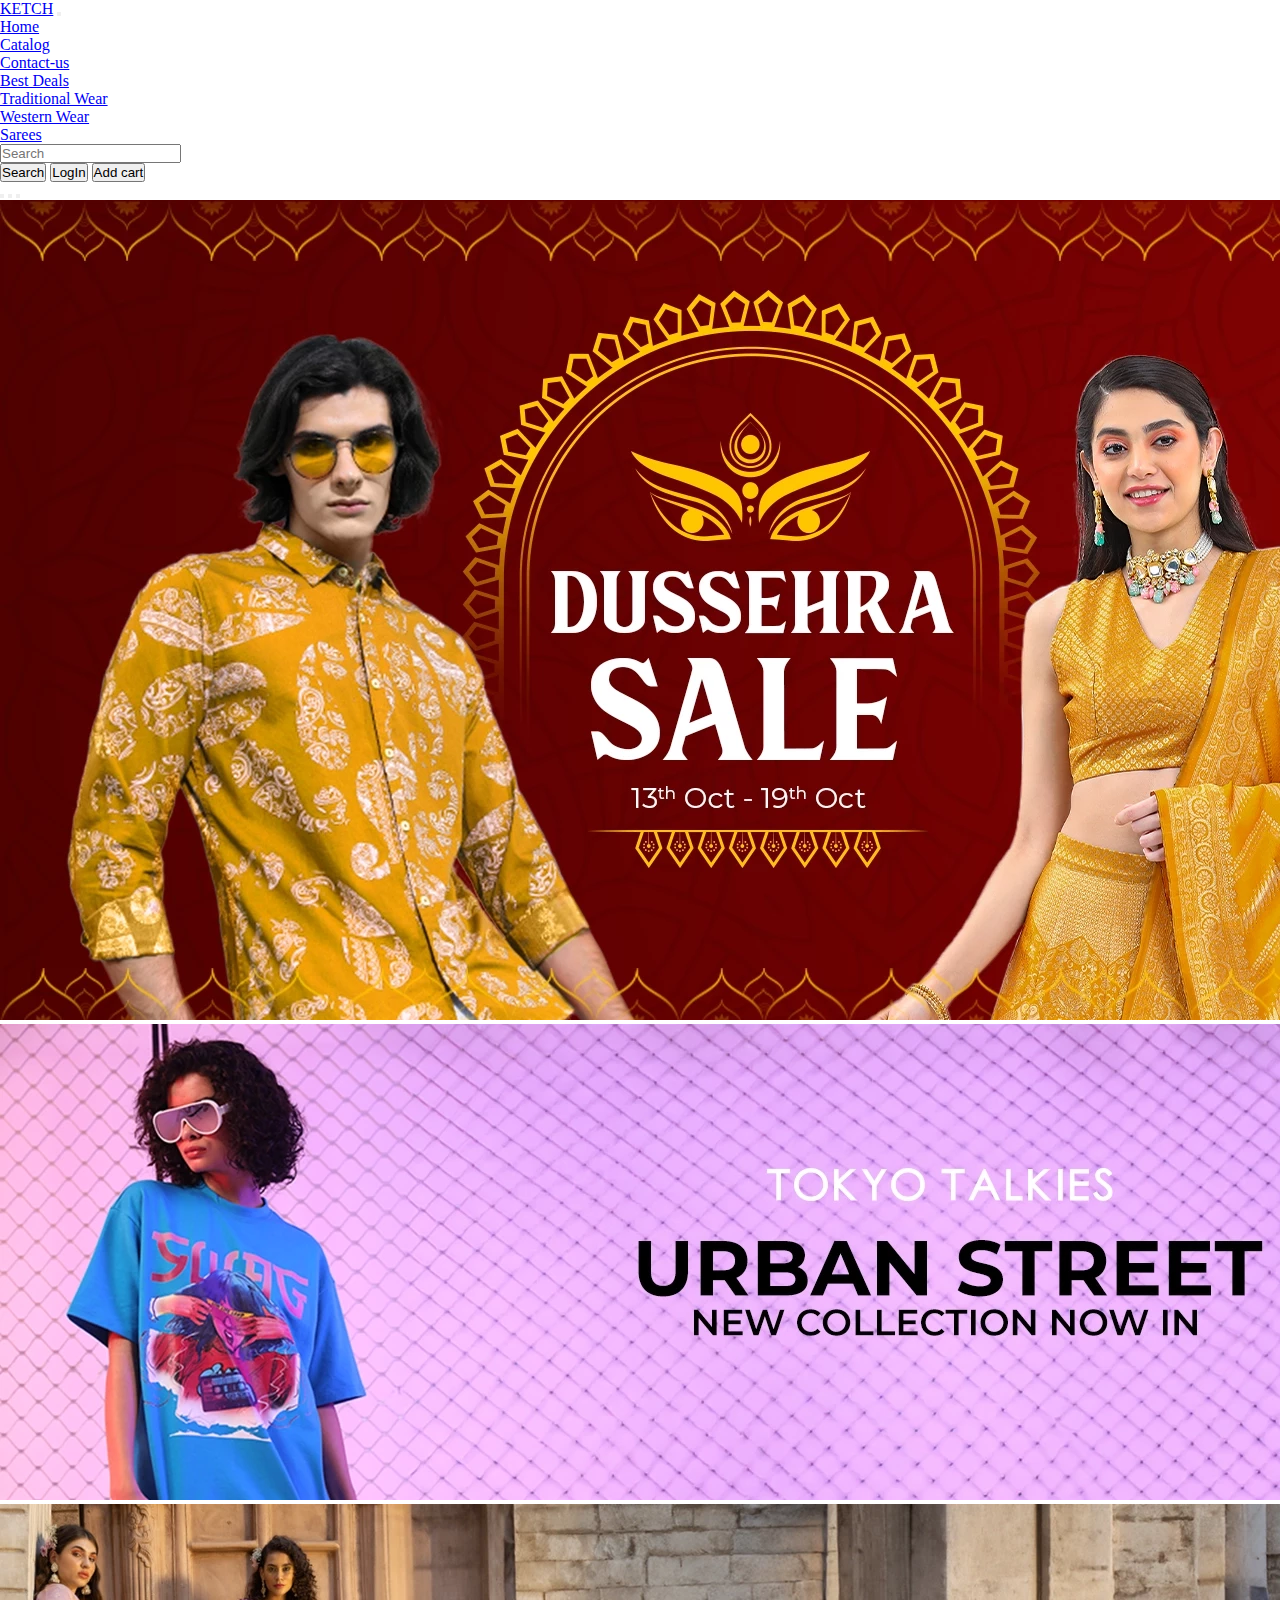
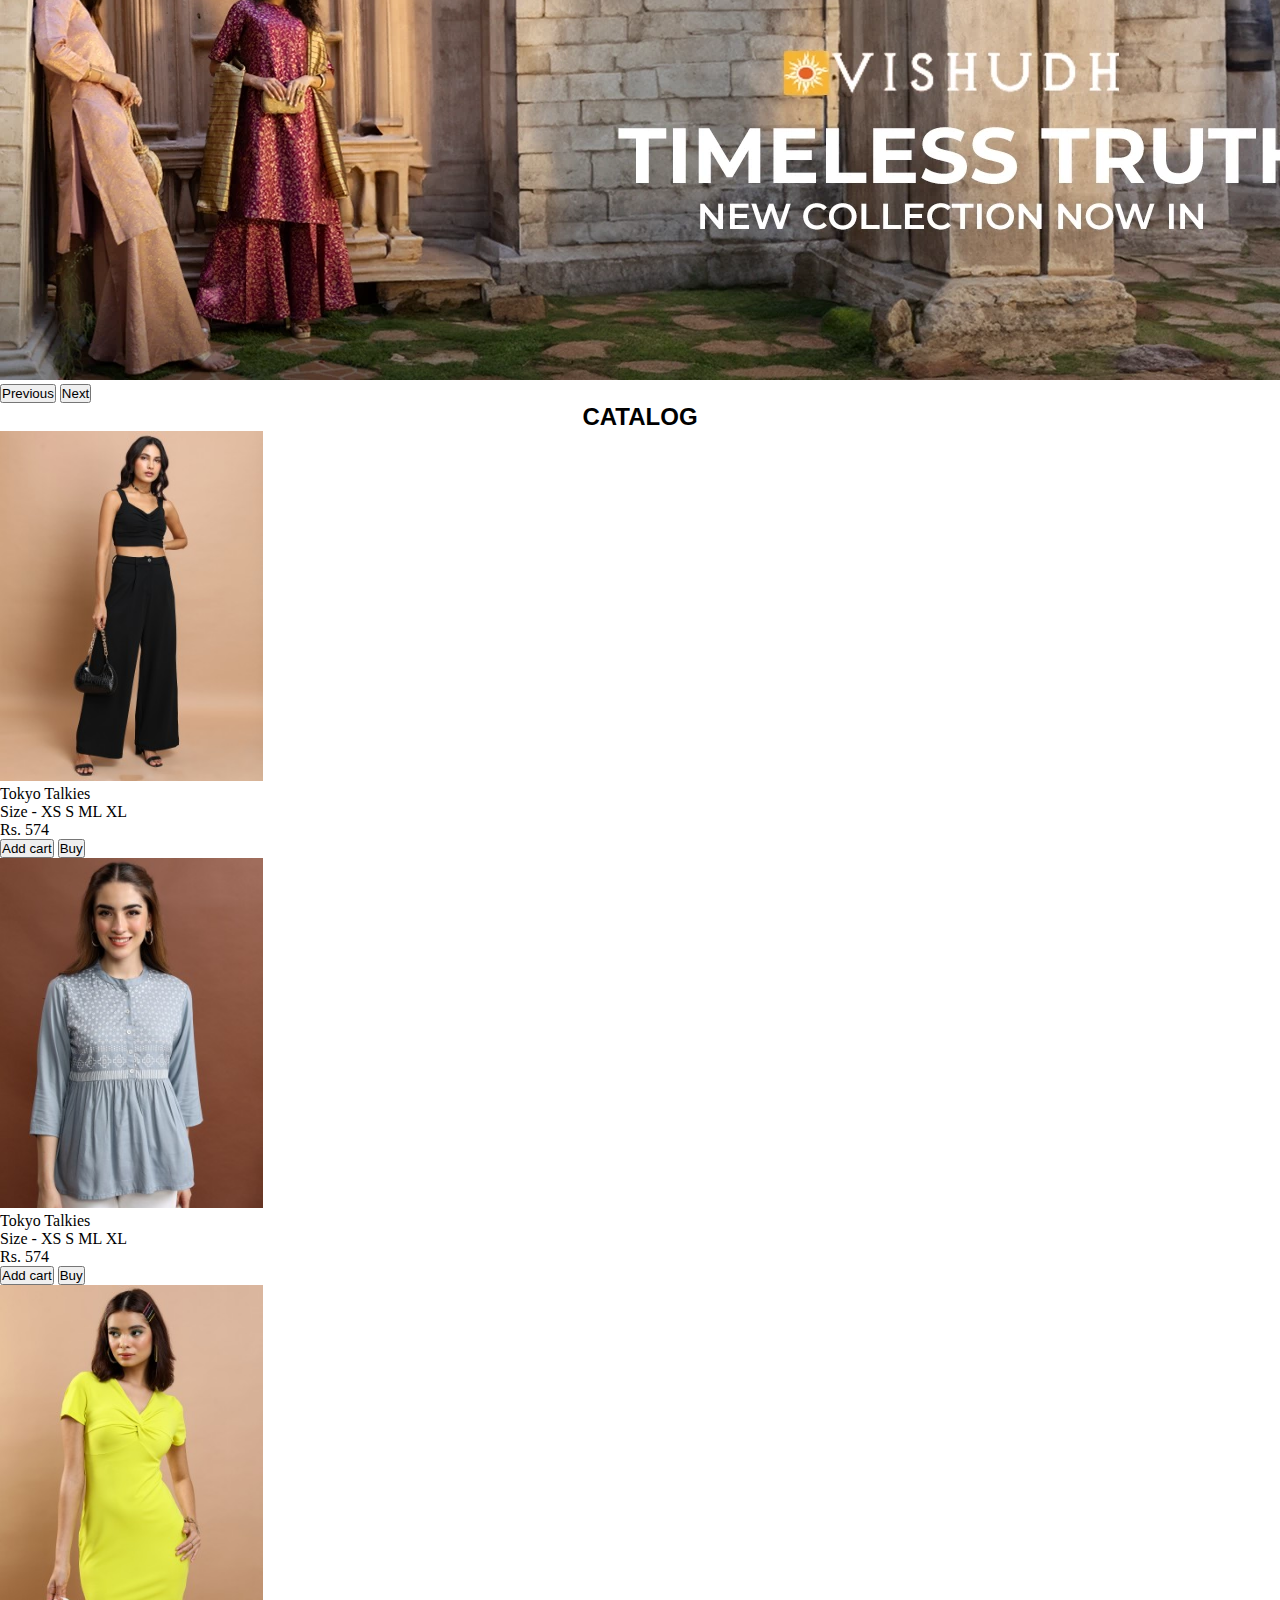
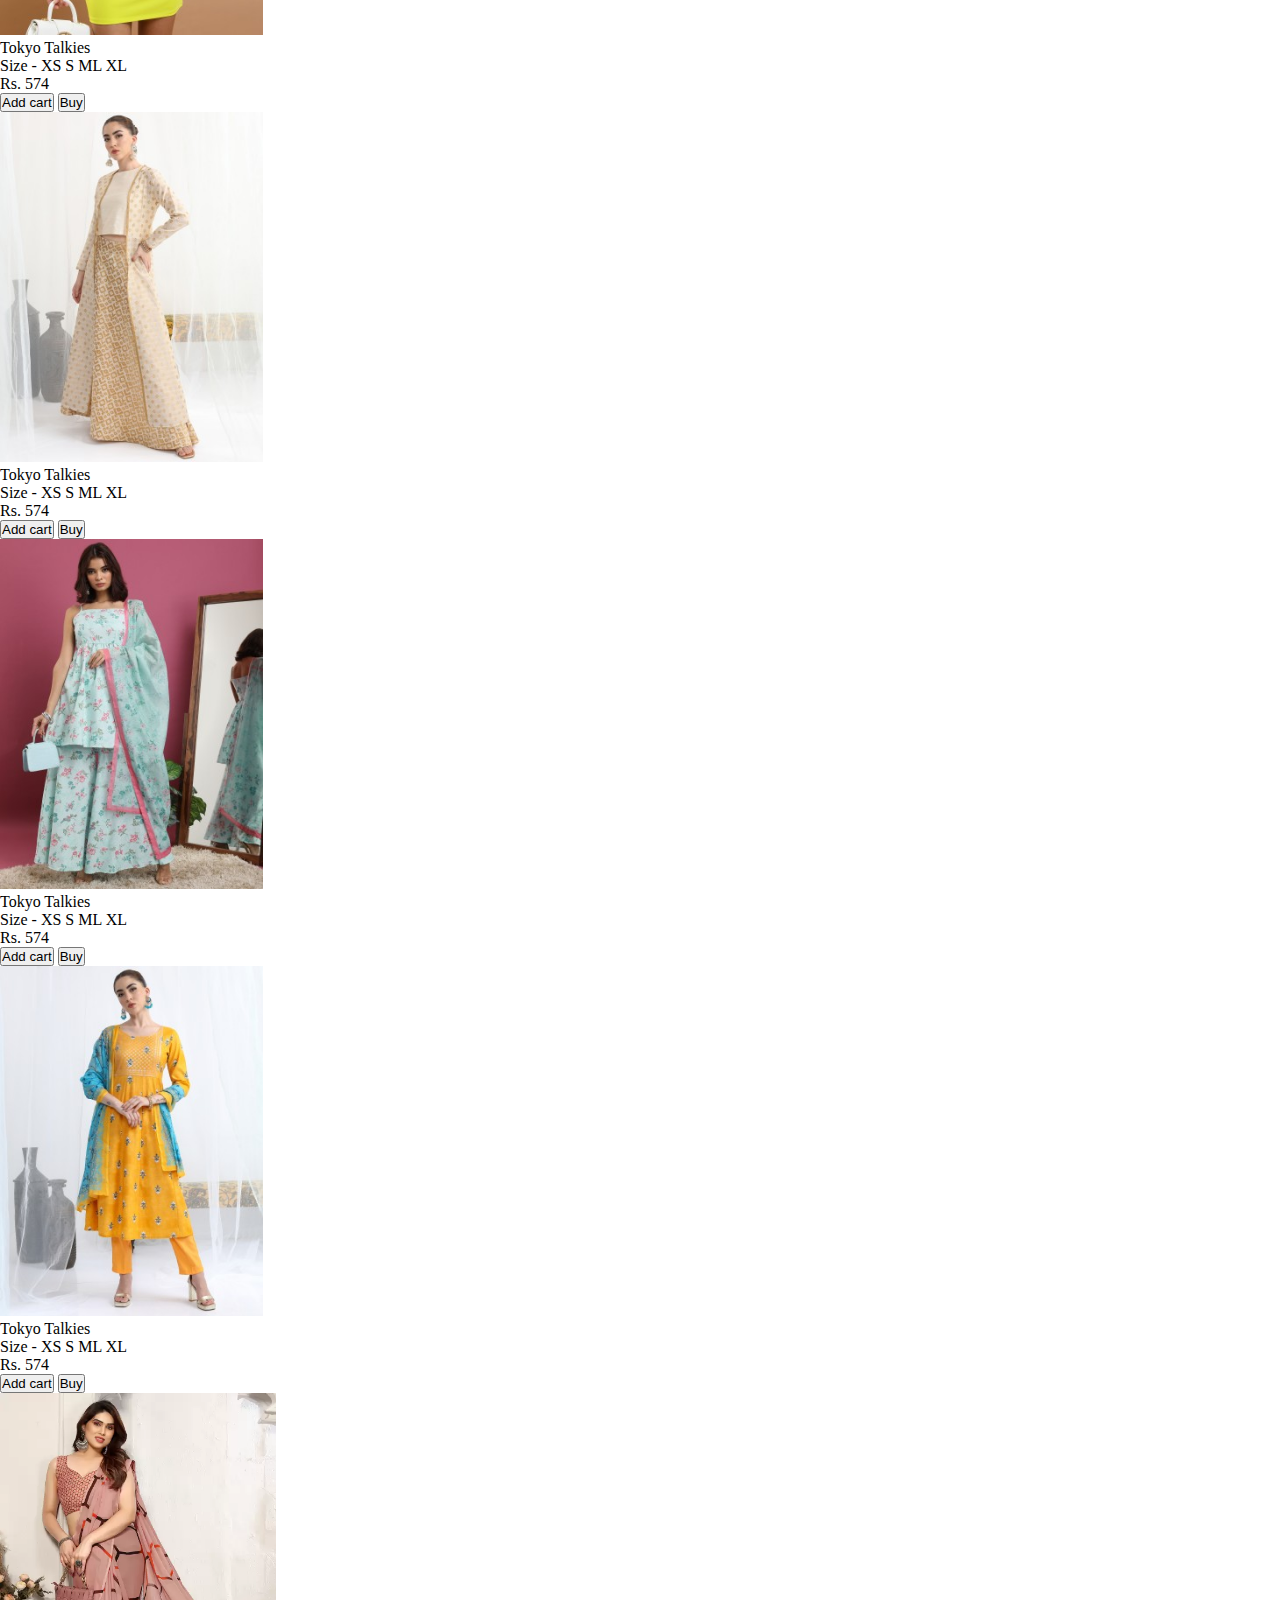
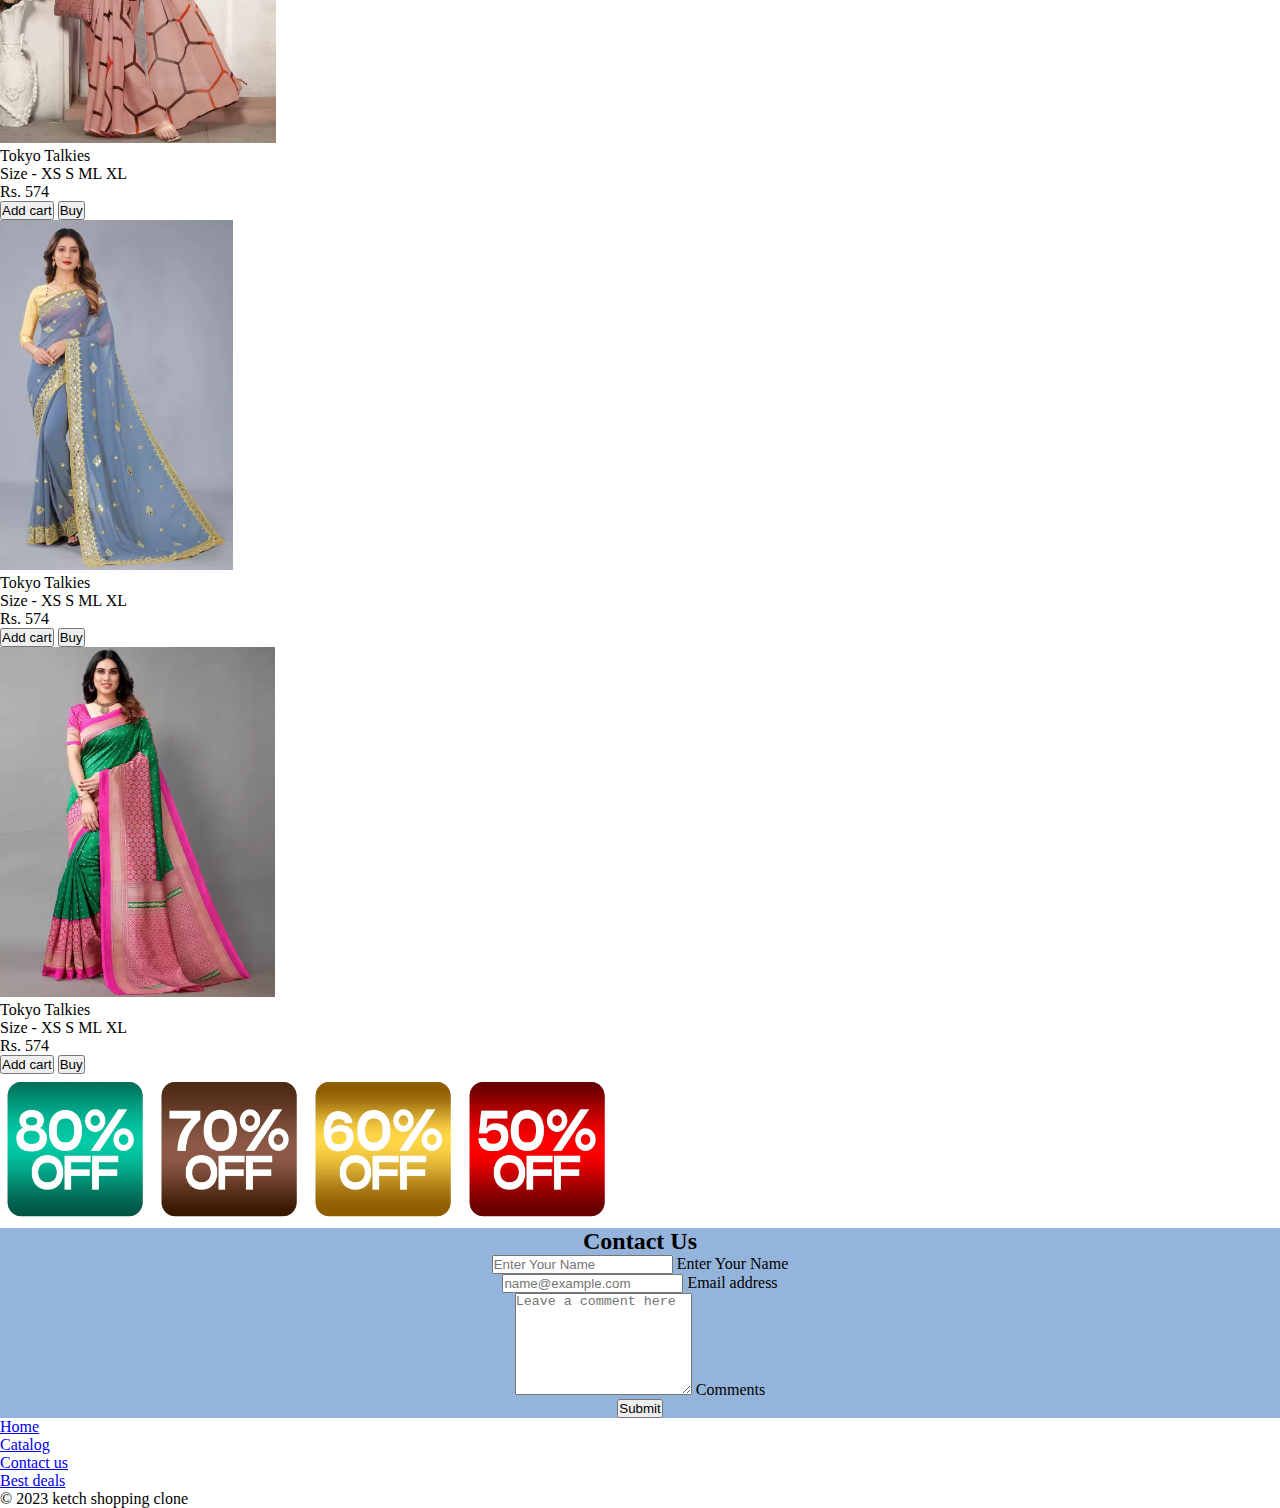
<file: index.html>
<!doctype html>
<html lang="en">

<head>
  <meta charset="utf-8">
  <meta name="viewport" content="width=device-width, initial-scale=1">
  <title>Bootstrap website</title>
  <link rel="stylesheet" href="ketch.css">
  <link href="https://cdn.jsdelivr.net/npm/bootstrap@5.3.2/dist/css/bootstrap.min.css" rel="stylesheet"
    integrity="sha384-T3c6CoIi6uLrA9TneNEoa7RxnatzjcDSCmG1MXxSR1GAsXEV/Dwwykc2MPK8M2HN" crossorigin="anonymous">
</head>

<body>
  <nav class="navbar navbar-expand-lg bg-body-tertiary">
    <div class="container-fluid">
      <a class="navbar-brand" href="#">KETCH</a>
      <button class="navbar-toggler" type="button" data-bs-toggle="collapse" data-bs-target="#navbarScroll"
        aria-controls="navbarScroll" aria-expanded="false" aria-label="Toggle navigation">
        <span class="navbar-toggler-icon"></span>
      </button>
      <div class="collapse navbar-collapse" id="navbarScroll">
        <ul class="navbar-nav me-auto my-2 my-lg-0 navbar-nav-scroll" style="--bs-scroll-height: 100px;">
          <li class="nav-item">
            <a class="nav-link active fw-bold" aria-current="page" href="#">Home</a>
          </li>
          <li class="nav-item">
            <a class="nav-link fw-bold" href="#scrollspyHeading1">Catalog</a>
          </li>
          <li class="nav-item">
            <a class="nav-link fw-bold"  href="#scrollspyHeading2">Contact-us</a>
          </li>
          <li class="nav-item dropdown">
            <a class="nav-link dropdown-toggle  fw-bold" href="#" role="button" data-bs-toggle="dropdown"
              aria-expanded="false">
              Best Deals
            </a>
            <ul class="dropdown-menu">
              <li><a class="dropdown-item" href="traditional.html"> Traditional Wear</a></li>
              <li><a class="dropdown-item" href="western.html">Western Wear</a></li>
              <li><a class="dropdown-item" href="sarees.html">Sarees</a></li>
            </ul>
          </li>

        </ul>
        <form class="d-flex" role="search">
          <input class="form-control me-2" type="search" placeholder="Search" aria-label="Search">
        </form>
        <button class="btn btn-warning me-2" type="submit">Search</button>
        <a href="login.html"><button class="btn btn-success me-2"   type="submit">LogIn</button></a>
        <button class="btn btn-success me-2" type="submit">Add cart</button>

      </div>
    </div>

  </nav>
  <div id="carouselExampleIndicators" class="carousel slide">
    <div class="carousel-indicators">
      <button type="button" data-bs-target="#carouselExampleIndicators" data-bs-slide-to="0" class="active"
        aria-current="true" aria-label="Slide 1"></button>
      <button type="button" data-bs-target="#carouselExampleIndicators" data-bs-slide-to="1"
        aria-label="Slide 2"></button>
      <button type="button" data-bs-target="#carouselExampleIndicators" data-bs-slide-to="2"
        aria-label="Slide 3"></button>
    </div>
    <div class="carousel-inner">
      <div class="carousel-item active">
        <img src="hom.webp" class="d-block w-100" alt="...">
      </div>
      <div class="carousel-item">
        <img src="h1.webp" class="d-block w-100">
      </div>
      <div class="carousel-item">
        <img src="h2.webp" class="d-block w-100">
      </div>
    </div>
    <button class="carousel-control-prev" type="button" data-bs-target="#carouselExampleIndicators"
      data-bs-slide="prev">
      <span class="carousel-control-prev-icon" aria-hidden="true"></span>
      <span class="visually-hidden">Previous</span>
    </button>
    <button class="carousel-control-next" type="button" data-bs-target="#carouselExampleIndicators"
      data-bs-slide="next">
      <span class="carousel-control-next-icon" aria-hidden="true"></span>
      <span class="visually-hidden">Next</span>
    </button>
  </div>

  <center>
    <h2 id="scrollspyHeading1" class="my-4"
      style="font-family: 'Gill Sans', 'Gill Sans MT', Calibri, 'Trebuchet MS', sans-serif;">CATALOG</h2>
  </center>
  <div class="album py-3 bg-body-tertiary">
    <div class="container">

      <div class="row row-cols-1 row-cols-sm-2 row-cols-md-3 g-3">
        <div class="col">
          <div class="card shadow-sm">
            <img src="w2.jpg" alt="" height="350px">
            <div class="card-body bg-primary-subtle">
              <p class="card-text">
                Tokyo Talkies <br>
                Size - XS S ML XL <br>
                Rs. 574
              </p>
              <div class="d-flex justify-content-between align-items-center">
                <div class="btn-group">
                  <button type="button" class="btn btn-sm btn-outline-secondary me-2 fw-bold">Add cart</button>
                  <button type="button" class="btn btn-sm btn-outline-secondary fw-bold">Buy</button>
                </div>
              </div>
            </div>
          </div>
        </div>
        <div class="col">
          <div class="card shadow-sm">
            <img src="w3.jpg" alt="" height="350px">
            <div class="card-body bg-primary-subtle">
              <p class="card-text">
                Tokyo Talkies <br>
                Size - XS S ML XL <br>
                Rs. 574</p>
              <div class="d-flex justify-content-between align-items-center">
                <div class="btn-group">
                  <button type="button" class="btn btn-sm btn-outline-secondary me-2 fw-bold">Add cart</button>
                  <button type="button" class="btn btn-sm btn-outline-secondary fw-bold">Buy</button>
                </div>

              </div>
            </div>
          </div>
        </div>
        <div class="col">
          <div class="card shadow-sm">
            <img src="w4.jpg" alt="" height="350px">
            <div class="card-body bg-primary-subtle">
              <p class="card-text">
                Tokyo Talkies <br>
                Size - XS S ML XL <br>
                Rs. 574</p>
              <div class="d-flex justify-content-between align-items-center">
                <div class="btn-group">
                  <button type="button" class="btn btn-sm btn-outline-secondary me-2 fw-bold">Add cart</button>
                  <button type="button" class="btn btn-sm btn-outline-secondary fw-bold">Buy</button>
                </div>
              </div>
            </div>
          </div>
        </div>

        <div class="col">
          <div class="card shadow-sm">
            <img src="t2.jpg" alt="" height="350px">
            <div class="card-body bg-primary-subtle">
              <p class="card-text">
                Tokyo Talkies <br>
                Size - XS S ML XL <br>
                Rs. 574</p>
              <div class="d-flex justify-content-between align-items-center">
                <div class="btn-group">
                  <button type="button" class="btn btn-sm btn-outline-secondary me-2 fw-bold">Add cart</button>
                  <button type="button" class="btn btn-sm btn-outline-secondary fw-bold">Buy</button>
                </div>

              </div>
            </div>
          </div>
        </div>
        <div class="col">
          <div class="card shadow-sm">
            <img src="t3.jpg" alt="" height="350px">
            <div class="card-body bg-primary-subtle">
              <p class="card-text">
                Tokyo Talkies <br>
                Size - XS S ML XL <br>
                Rs. 574</p>
              <div class="d-flex justify-content-between align-items-center">
                <div class="btn-group">
                  <button type="button" class="btn btn-sm btn-outline-secondary me-2 fw-bold">Add cart</button>
                  <button type="button" class="btn btn-sm btn-outline-secondary fw-bold">Buy</button>
                </div>

              </div>
            </div>
          </div>
        </div>
        <div class="col">
          <div class="card shadow-sm">
            <img src="t4.jpg" alt="" height="350px">
            <div class="card-body bg-primary-subtle">
              <p class="card-text">
                Tokyo Talkies <br>
                Size - XS S ML XL <br>
                Rs. 574</p>
              <div class="d-flex justify-content-between align-items-center">
                <div class="btn-group">
                  <button type="button" class="btn btn-sm btn-outline-secondary me-2 fw-bold">Add cart</button>
                  <button type="button" class="btn btn-sm btn-outline-secondary fw-bold">Buy</button>
                </div>

              </div>
            </div>
          </div>
        </div>

        <div class="col">
          <div class="card shadow-sm">
            <img src="s1.webp" alt="" height="350px">
            <div class="card-body bg-primary-subtle">
              <p class="card-text">
                Tokyo Talkies <br>
                Size - XS S ML XL <br>
                Rs. 574</p>
              <div class="d-flex justify-content-between align-items-center">
                <div class="btn-group">
                  <button type="button" class="btn btn-sm btn-outline-secondary me-2 fw-bold">Add cart</button>
                  <button type="button" class="btn btn-sm btn-outline-secondary fw-bold">Buy</button>
                </div>

              </div>
            </div>
          </div>
        </div>
        <div class="col">
          <div class="card shadow-sm">
            <img src="s2.webp" alt="" height="350px">
            <div class="card-body bg-primary-subtle">
              <p class="card-text ">
                Tokyo Talkies <br>
                Size - XS S ML XL <br>
                Rs. 574</p>
              <div class="d-flex justify-content-between align-items-center">
                <div class="btn-group">
                  <button type="button" class="btn btn-sm btn-outline-secondary me-2 fw-bold">Add cart</button>
                  <button type="button" class="btn btn-sm btn-outline-secondary fw-bold">Buy</button>
                </div>

              </div>
            </div>
          </div>
        </div>
        <div class="col">
          <div class="card shadow-sm">
            <img src="s3.webp" alt="" height="350px">
            <div class="card-body bg-primary-subtle">
              <p class="card-text">
                Tokyo Talkies <br>
                Size - XS S ML XL <br>
                Rs. 574</p>
              <div class="d-flex justify-content-between align-items-center">
                <div class="btn-group">
                  <button type="button" class="btn btn-sm btn-outline-secondary me-2 fw-bold">Add cart</button>
                  <button type="button" class="btn btn-sm btn-outline-secondary fw-bold">Buy</button>
                </div>

              </div>
            </div>
          </div>
        </div>
      </div>
    </div>
  </div>



  <div class="container1 my-2 d-flex justify-content-evenly align-items-center">
    <img src="of1.webp" alt="" height="150px">
    <img src="of2.webp" alt="" height="150px">
    <img src="of3.webp" alt="" height="150px">
    <img src="of4.webp" alt="" height="150px">
  </div>

  

    <main class="form-signin" style="background-color: rgba(144, 176, 218, 0.952);">
      <center>
        <h2 id="scrollspyHeading2" class="mb-3 py-3  my-4 fw-bold" >Contact Us</h2>
        <form>
          
          <div class="form-floating fw-bold" style="width: 50%;">
            <input type="password" class="form-control" id="floatingInput" placeholder="Enter Your Name">
            <label for="floatingInput "> Enter Your Name</label>
          </div>

          <div class="form-floating my-2 fw-bold" style="width: 50%;">
            <input type="email" class="form-control" id="floatingInput" placeholder="name@example.com">
            <label for="floatingInput">Email address</label>
          </div>

          <div class="form-floating fw-bold" style="width: 50%;">
            <textarea class="form-control" placeholder="Leave a comment here" id="floatingTextarea2"
              style="height: 100px"></textarea>
            <label for="floatingTextarea2">Comments</label>
          </div>

          <button class="w-40 btn btn-lg btn-success my-3" type="submit">Submit</button>
        </form>
        
      </center>
    </main>

  

  <footer class="py-3 my-4 bg-primary-subtle">

    <ul class="nav justify-content-center border-bottom pb-3 mb-3">
      <li class="nav-item"><a href="#" class="nav-link px-2 text-body-secondary fw-bold">Home</a></li>
      <li class="nav-item"><a href="#" class="nav-link px-2 text-body-secondary  fw-bold">Catalog</a></li>
      <li class="nav-item"><a href="#" class="nav-link px-2 text-body-secondary fw-bold">Contact us</a></li>
      <li class="nav-item"><a href="#" class="nav-link px-2 text-body-secondary fw-bold">Best deals</a></li>

    </ul>
    <p class="text-center text-body-secondary fw-bold">© 2023 ketch shopping clone</p>
  </footer>

  <script src="https://cdn.jsdelivr.net/npm/@popperjs/core@2.11.8/dist/umd/popper.min.js"
    integrity="sha384-I7E8VVD/ismYTF4hNIPjVp/Zjvgyol6VFvRkX/vR+Vc4jQkC+hVqc2pM8ODewa9r"
    crossorigin="anonymous"></script>
  <script src="https://cdn.jsdelivr.net/npm/bootstrap@5.3.2/dist/js/bootstrap.min.js"
    integrity="sha384-BBtl+eGJRgqQAUMxJ7pMwbEyER4l1g+O15P+16Ep7Q9Q+zqX6gSbd85u4mG4QzX+"
    crossorigin="anonymous"></script>
</body>

</html>
</file>
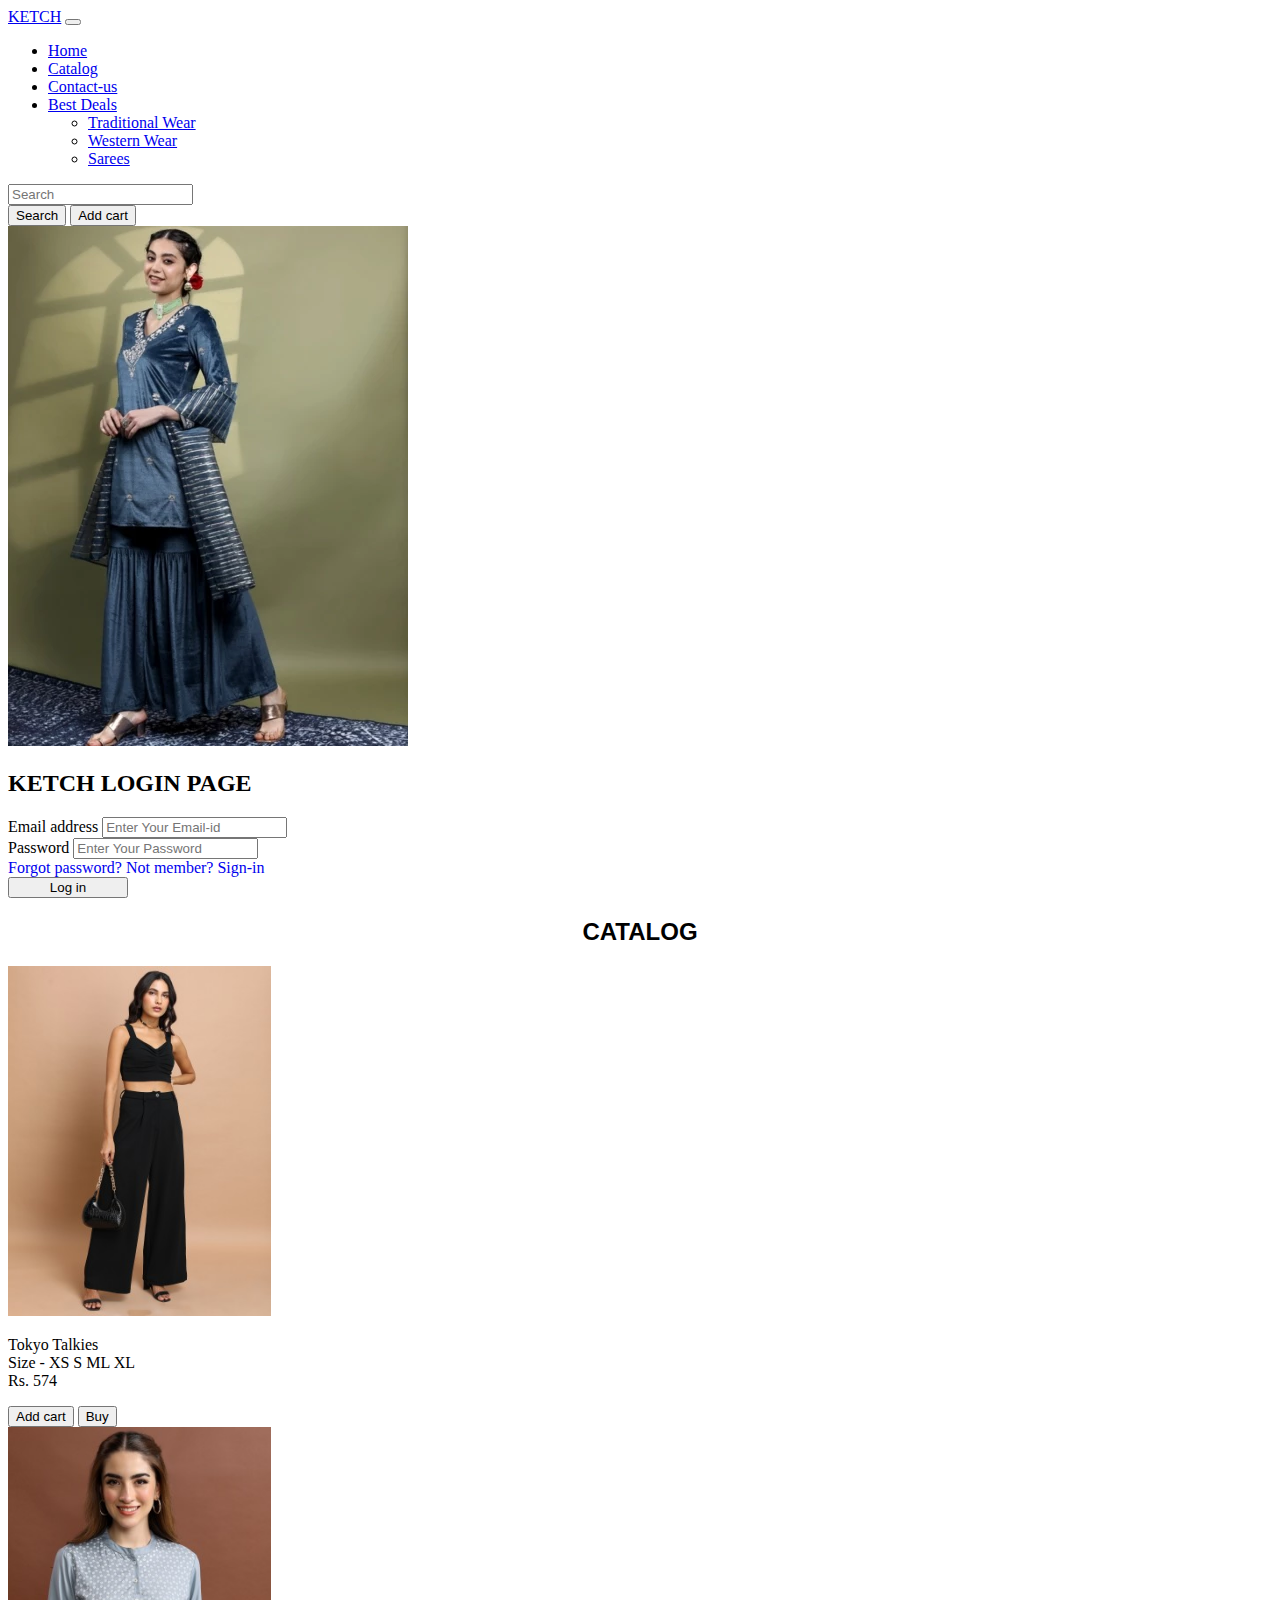
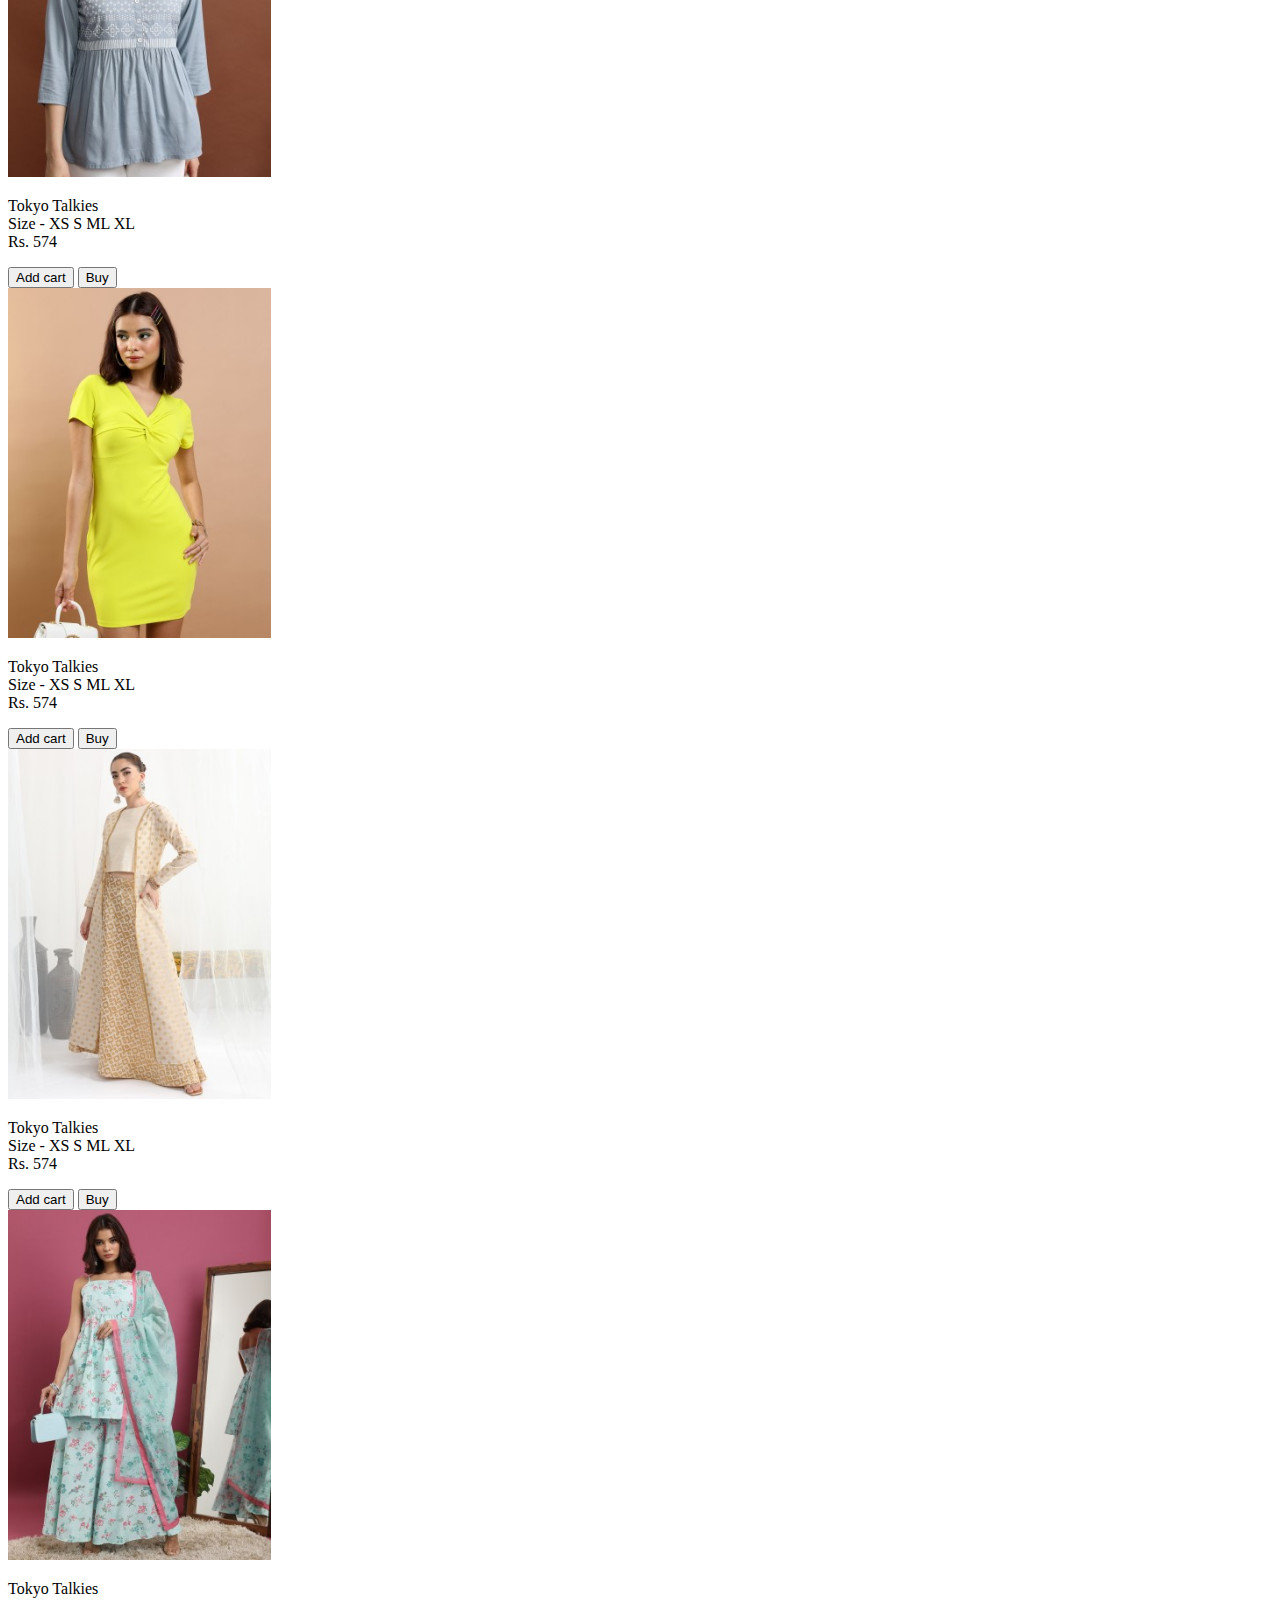
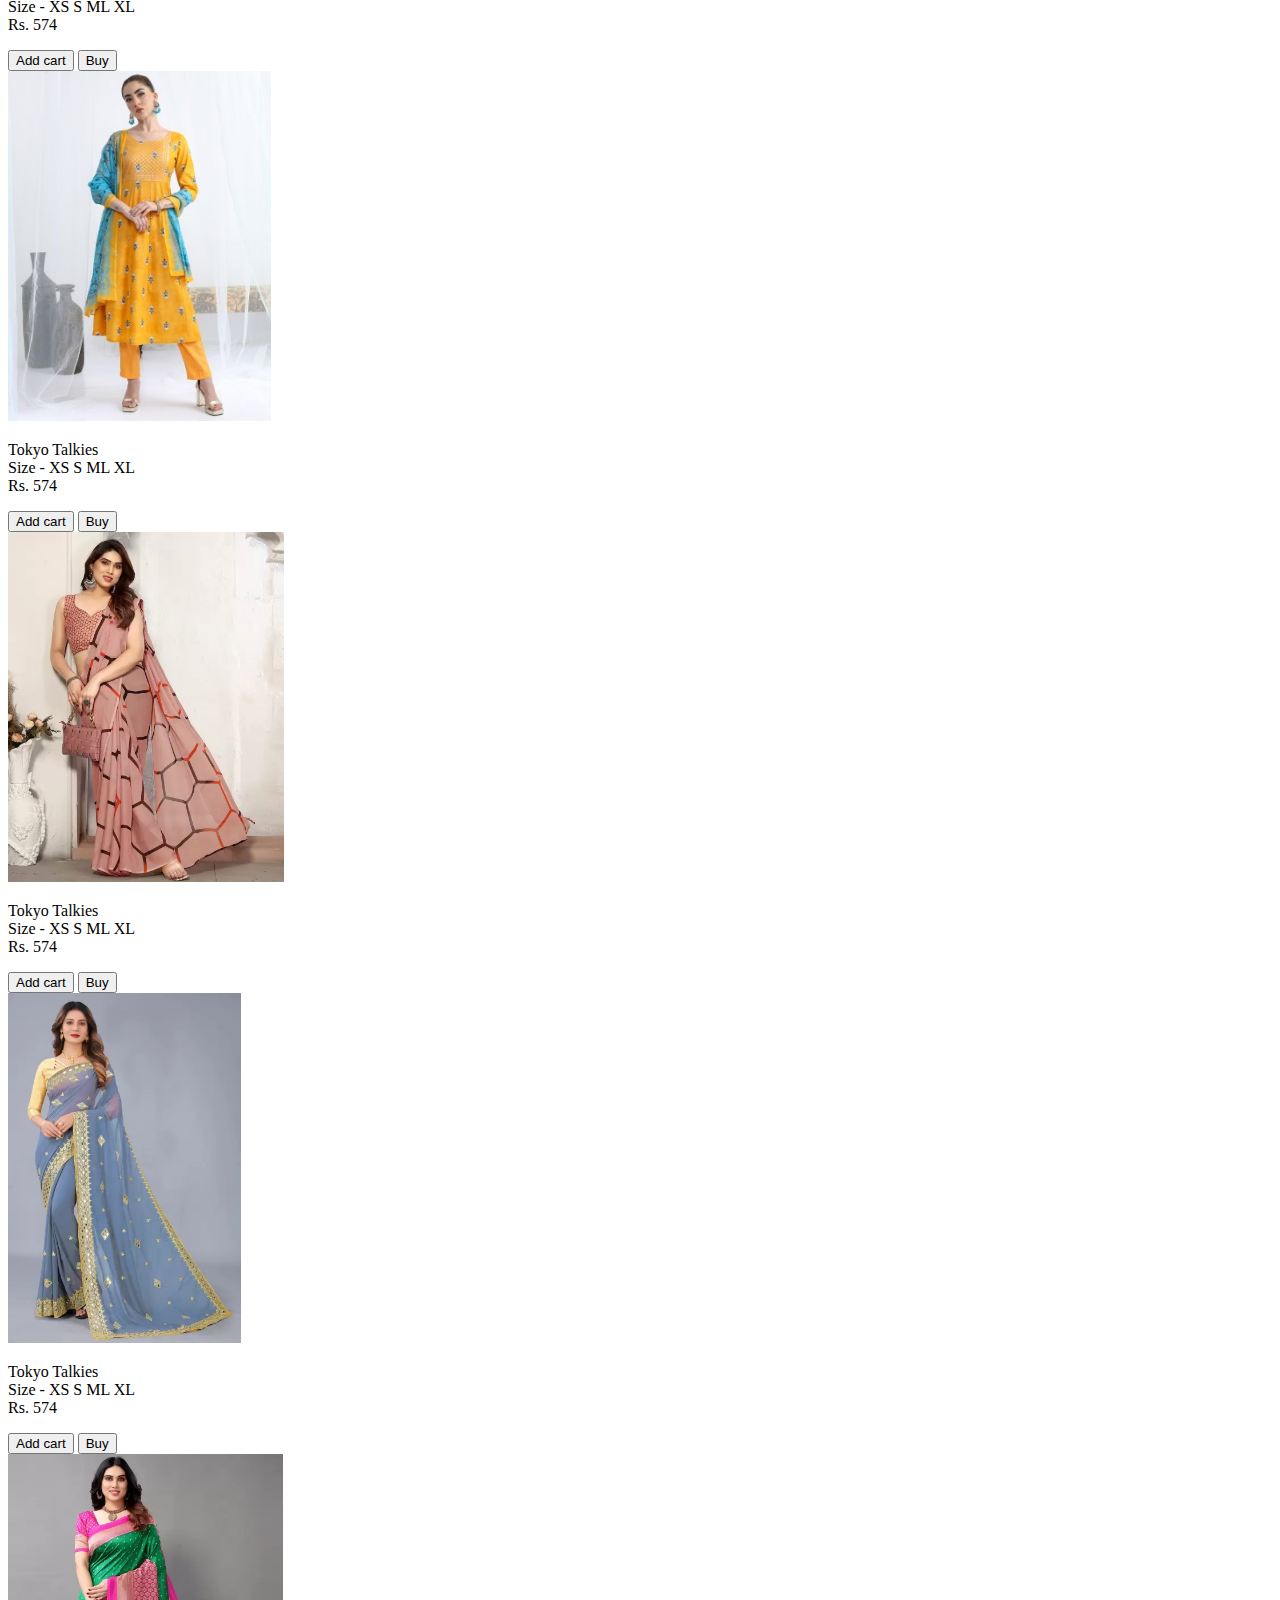
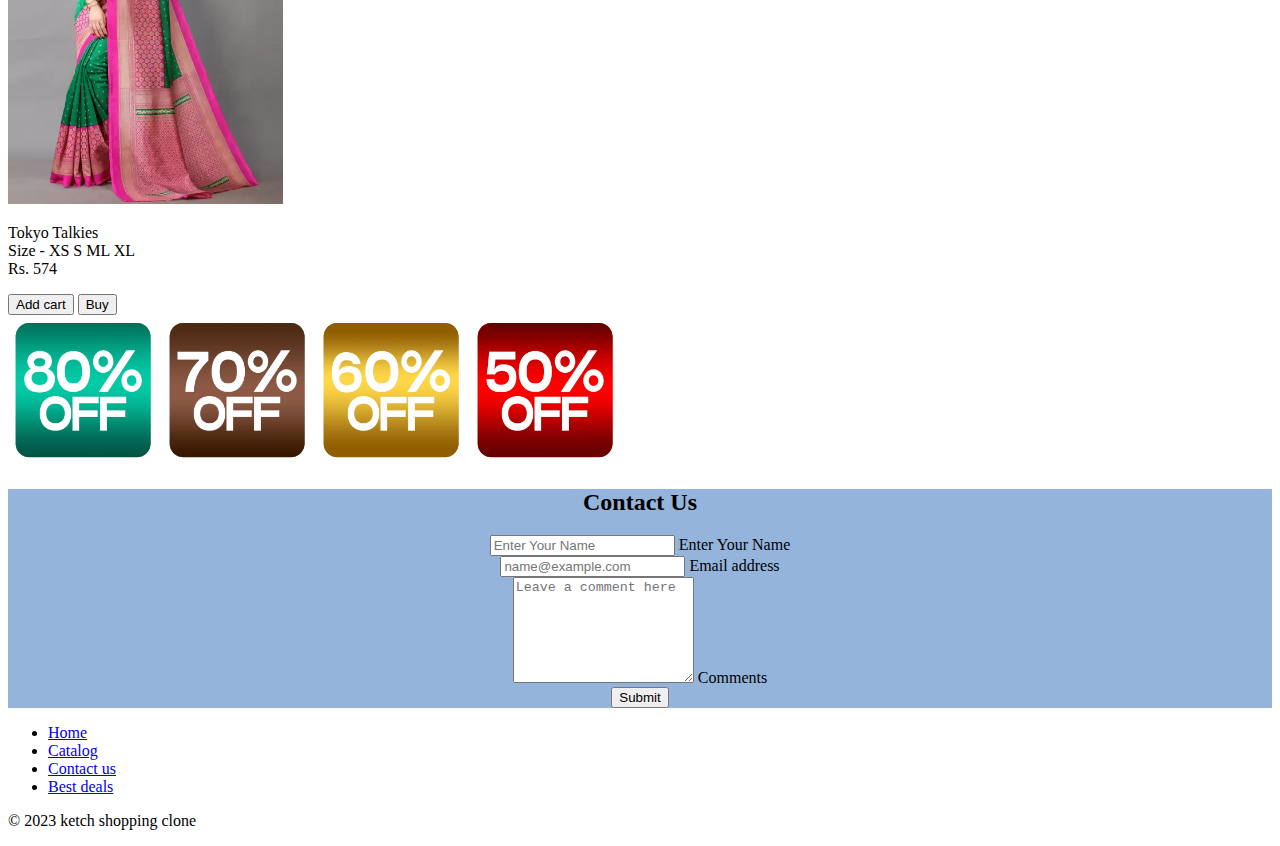
<file: login.html>
<!doctype html>
<html lang="en">

<head>
    <!-- Required meta tags -->
    <meta charset="utf-8">
    <meta name="viewport" content="width=device-width, initial-scale=1">
    <title>login</title>
    <!-- Bootstrap CSS -->
    <link href="https://cdn.jsdelivr.net/npm/bootstrap@5.3.2/dist/css/bootstrap.min.css" rel="stylesheet"
        integrity="sha384-T3c6CoIi6uLrA9TneNEoa7RxnatzjcDSCmG1MXxSR1GAsXEV/Dwwykc2MPK8M2HN" crossorigin="anonymous">
   
</head>

<body>
    <nav class="navbar navbar-expand-lg bg-body-tertiary">
        <div class="container-fluid">
          <a class="navbar-brand" href="#">KETCH</a>
          <button class="navbar-toggler" type="button" data-bs-toggle="collapse" data-bs-target="#navbarScroll"
            aria-controls="navbarScroll" aria-expanded="false" aria-label="Toggle navigation">
            <span class="navbar-toggler-icon"></span>
          </button>
          <div class="collapse navbar-collapse" id="navbarScroll">
            <ul class="navbar-nav me-auto my-2 my-lg-0 navbar-nav-scroll" style="--bs-scroll-height: 100px;">
              <li class="nav-item">
                <a class="nav-link active fw-bold" aria-current="page" href="index.html">Home</a>
              </li>
              <li class="nav-item">
                <a class="nav-link fw-bold" href="#scrollspyHeading1">Catalog</a>
              </li>
              <li class="nav-item">
                <a class="nav-link fw-bold"  href="#scrollspyHeading2">Contact-us</a>
              </li>
              <li class="nav-item dropdown">
                <a class="nav-link dropdown-toggle  fw-bold" href="#" role="button" data-bs-toggle="dropdown"
                  aria-expanded="false">
                  Best Deals
                </a>
                <ul class="dropdown-menu">
                  <li><a class="dropdown-item" href="traditional.html"> Traditional Wear</a></li>
                  <li><a class="dropdown-item" href="western.html">Western Wear</a></li>
                  <li><a class="dropdown-item" href="sarees.html">Sarees</a></li>
                </ul>
              </li>
    
            </ul>
            <form class="d-flex" role="search">
              <input class="form-control me-2" type="search" placeholder="Search" aria-label="Search">
            </form>
            <button class="btn btn-warning me-2" type="submit">Search</button>
            <button class="btn btn-success me-2" type="submit">Add cart</button>
    
          </div>
        </div>
    
      </nav>
    

    <section class="vh-100">
        <div class="container py-5 h-100">
            <div class="row d-flex align-items-center justify-content-center h-100">
                <div class="col-md-8 col-lg-7 col-xl-6">
                    <img src="log.webp" class="img-fluid" alt="Phone image">
                </div>
                <div class="col-md-7 col-lg-5 col-xl-5 offset-xl-1">
                    <form>
                        <h2>KETCH LOGIN PAGE</h2>
                        <!-- Email input -->
                        <div class="form-outline mb-4">
                            <label class="form-label fw-bold" for="form1Example13">Email address</label>
                            <input type="email" id="form1Example13" placeholder="Enter Your Email-id"
                                class="form-control form-control-lg" />

                        </div>

                        <!-- Password input -->
                        <div class="form-outline mb-4">
                            <label class="form-label fw-bold" for="form1Example23">Password</label>
                            <input type="password" id="form1Example23" placeholder="Enter Your Password"
                                class="form-control form-control-lg" />

                        </div>

                        <div class=" mb-4 d-flex justify-content-evenly" >
                            <!-- Checkbox -->

                            <a style="text-decoration:none" href="#!">Forgot password?</a>
                            <a style="text-decoration:none" href="sign.html"> Not member? Sign-in</a>
                        </div>

                        <!-- Submit button -->
                        <button type="submit" class="btn btn-primary btn-lg btn-block " style="width: 120px;">Log
                            in</button>
                    </form>
                </div>
            </div>
        </div>
    </section>

    <center>
        <h2 id="scrollspyHeading1" class="my-4"
          style="font-family: 'Gill Sans', 'Gill Sans MT', Calibri, 'Trebuchet MS', sans-serif;">CATALOG</h2>
      </center>
      <div class="album py-3 bg-body-tertiary">
        <div class="container">
    
          <div class="row row-cols-1 row-cols-sm-2 row-cols-md-3 g-3">
            <div class="col">
              <div class="card shadow-sm">
                <img src="w2.jpg" alt="" height="350px">
                <div class="card-body bg-primary-subtle">
                  <p class="card-text">
                    Tokyo Talkies <br>
                    Size - XS S ML XL <br>
                    Rs. 574
                  </p>
                  <div class="d-flex justify-content-between align-items-center">
                    <div class="btn-group">
                      <button type="button" class="btn btn-sm btn-outline-secondary me-2 fw-bold">Add cart</button>
                      <button type="button" class="btn btn-sm btn-outline-secondary fw-bold">Buy</button>
                    </div>
                  </div>
                </div>
              </div>
            </div>
            <div class="col">
              <div class="card shadow-sm">
                <img src="w3.jpg" alt="" height="350px">
                <div class="card-body bg-primary-subtle">
                  <p class="card-text">
                    Tokyo Talkies <br>
                    Size - XS S ML XL <br>
                    Rs. 574</p>
                  <div class="d-flex justify-content-between align-items-center">
                    <div class="btn-group">
                      <button type="button" class="btn btn-sm btn-outline-secondary me-2 fw-bold">Add cart</button>
                      <button type="button" class="btn btn-sm btn-outline-secondary fw-bold">Buy</button>
                    </div>
    
                  </div>
                </div>
              </div>
            </div>
            <div class="col">
              <div class="card shadow-sm">
                <img src="w4.jpg" alt="" height="350px">
                <div class="card-body bg-primary-subtle">
                  <p class="card-text">
                    Tokyo Talkies <br>
                    Size - XS S ML XL <br>
                    Rs. 574</p>
                  <div class="d-flex justify-content-between align-items-center">
                    <div class="btn-group">
                      <button type="button" class="btn btn-sm btn-outline-secondary me-2 fw-bold">Add cart</button>
                      <button type="button" class="btn btn-sm btn-outline-secondary fw-bold">Buy</button>
                    </div>
                  </div>
                </div>
              </div>
            </div>
    
            <div class="col">
              <div class="card shadow-sm">
                <img src="t2.jpg" alt="" height="350px">
                <div class="card-body bg-primary-subtle">
                  <p class="card-text">
                    Tokyo Talkies <br>
                    Size - XS S ML XL <br>
                    Rs. 574</p>
                  <div class="d-flex justify-content-between align-items-center">
                    <div class="btn-group">
                      <button type="button" class="btn btn-sm btn-outline-secondary me-2 fw-bold">Add cart</button>
                      <button type="button" class="btn btn-sm btn-outline-secondary fw-bold">Buy</button>
                    </div>
    
                  </div>
                </div>
              </div>
            </div>
            <div class="col">
              <div class="card shadow-sm">
                <img src="t3.jpg" alt="" height="350px">
                <div class="card-body bg-primary-subtle">
                  <p class="card-text">
                    Tokyo Talkies <br>
                    Size - XS S ML XL <br>
                    Rs. 574</p>
                  <div class="d-flex justify-content-between align-items-center">
                    <div class="btn-group">
                      <button type="button" class="btn btn-sm btn-outline-secondary me-2 fw-bold">Add cart</button>
                      <button type="button" class="btn btn-sm btn-outline-secondary fw-bold">Buy</button>
                    </div>
    
                  </div>
                </div>
              </div>
            </div>
            <div class="col">
              <div class="card shadow-sm">
                <img src="t4.jpg" alt="" height="350px">
                <div class="card-body bg-primary-subtle">
                  <p class="card-text">
                    Tokyo Talkies <br>
                    Size - XS S ML XL <br>
                    Rs. 574</p>
                  <div class="d-flex justify-content-between align-items-center">
                    <div class="btn-group">
                      <button type="button" class="btn btn-sm btn-outline-secondary me-2 fw-bold">Add cart</button>
                      <button type="button" class="btn btn-sm btn-outline-secondary fw-bold">Buy</button>
                    </div>
    
                  </div>
                </div>
              </div>
            </div>
    
            <div class="col">
              <div class="card shadow-sm">
                <img src="s1.webp" alt="" height="350px">
                <div class="card-body bg-primary-subtle">
                  <p class="card-text">
                    Tokyo Talkies <br>
                    Size - XS S ML XL <br>
                    Rs. 574</p>
                  <div class="d-flex justify-content-between align-items-center">
                    <div class="btn-group">
                      <button type="button" class="btn btn-sm btn-outline-secondary me-2 fw-bold">Add cart</button>
                      <button type="button" class="btn btn-sm btn-outline-secondary fw-bold">Buy</button>
                    </div>
    
                  </div>
                </div>
              </div>
            </div>
            <div class="col">
              <div class="card shadow-sm">
                <img src="s2.webp" alt="" height="350px">
                <div class="card-body bg-primary-subtle">
                  <p class="card-text ">
                    Tokyo Talkies <br>
                    Size - XS S ML XL <br>
                    Rs. 574</p>
                  <div class="d-flex justify-content-between align-items-center">
                    <div class="btn-group">
                      <button type="button" class="btn btn-sm btn-outline-secondary me-2 fw-bold">Add cart</button>
                      <button type="button" class="btn btn-sm btn-outline-secondary fw-bold">Buy</button>
                    </div>
    
                  </div>
                </div>
              </div>
            </div>
            <div class="col">
              <div class="card shadow-sm">
                <img src="s3.webp" alt="" height="350px">
                <div class="card-body bg-primary-subtle">
                  <p class="card-text">
                    Tokyo Talkies <br>
                    Size - XS S ML XL <br>
                    Rs. 574</p>
                  <div class="d-flex justify-content-between align-items-center">
                    <div class="btn-group">
                      <button type="button" class="btn btn-sm btn-outline-secondary me-2 fw-bold">Add cart</button>
                      <button type="button" class="btn btn-sm btn-outline-secondary fw-bold">Buy</button>
                    </div>
    
                  </div>
                </div>
              </div>
            </div>
          </div>
        </div>
      </div>
    
    
      <div class="container1 my-2 d-flex justify-content-evenly align-items-center">
        <img src="of1.webp" alt="" height="150px">
        <img src="of2.webp" alt="" height="150px">
        <img src="of3.webp" alt="" height="150px">
        <img src="of4.webp" alt="" height="150px">
      </div>
    
      
    
        <main class="form-signin" style="background-color: rgba(144, 176, 218, 0.952);">
          <center>
            <h2 id="scrollspyHeading2" class="mb-3 py-3  my-4 fw-bold" >Contact Us</h2>
            <form>
              
              <div class="form-floating fw-bold" style="width: 50%;">
                <input type="password" class="form-control" id="floatingInput" placeholder="Enter Your Name">
                <label for="floatingInput "> Enter Your Name</label>
              </div>
    
              <div class="form-floating my-2 fw-bold" style="width: 50%;">
                <input type="email" class="form-control" id="floatingInput" placeholder="name@example.com">
                <label for="floatingInput">Email address</label>
              </div>
    
              <div class="form-floating fw-bold" style="width: 50%;">
                <textarea class="form-control" placeholder="Leave a comment here" id="floatingTextarea2"
                  style="height: 100px"></textarea>
                <label for="floatingTextarea2">Comments</label>
              </div>
    
              <button class="w-40 btn btn-lg btn-success my-3" type="submit">Submit</button>
            </form>
            
          </center>
        </main>
        
    <footer class="py-3 my-4 bg-primary-subtle">

        <ul class="nav justify-content-center border-bottom pb-3 mb-3">
          <li class="nav-item"><a href="#" class="nav-link px-2 text-body-secondary fw-bold">Home</a></li>
          <li class="nav-item"><a href="#" class="nav-link px-2 text-body-secondary  fw-bold">Catalog</a></li>
          <li class="nav-item"><a href="#" class="nav-link px-2 text-body-secondary fw-bold">Contact us</a></li>
          <li class="nav-item"><a href="#" class="nav-link px-2 text-body-secondary fw-bold">Best deals</a></li>
    
        </ul>
        <p class="text-center text-body-secondary fw-bold">© 2023 ketch shopping clone</p>
      </footer>
    

    <script src="https://cdn.jsdelivr.net/npm/@popperjs/core@2.9.2/dist/umd/popper.min.js"
        integrity="sha384-IQsoLXl5PILFhosVNubq5LC7Qb9DXgDA9i+tQ8Zj3iwWAwPtgFTxbJ8NT4GN1R8p"
        crossorigin="anonymous"></script>
    <script src="https://cdn.jsdelivr.net/npm/bootstrap@5.0.2/dist/js/bootstrap.min.js"
        integrity="sha384-cVKIPhGWiC2Al4u+LWgxfKTRIcfu0JTxR+EQDz/bgldoEyl4H0zUF0QKbrJ0EcQF"
        crossorigin="anonymous"></script>

</body>

</html>
</file>
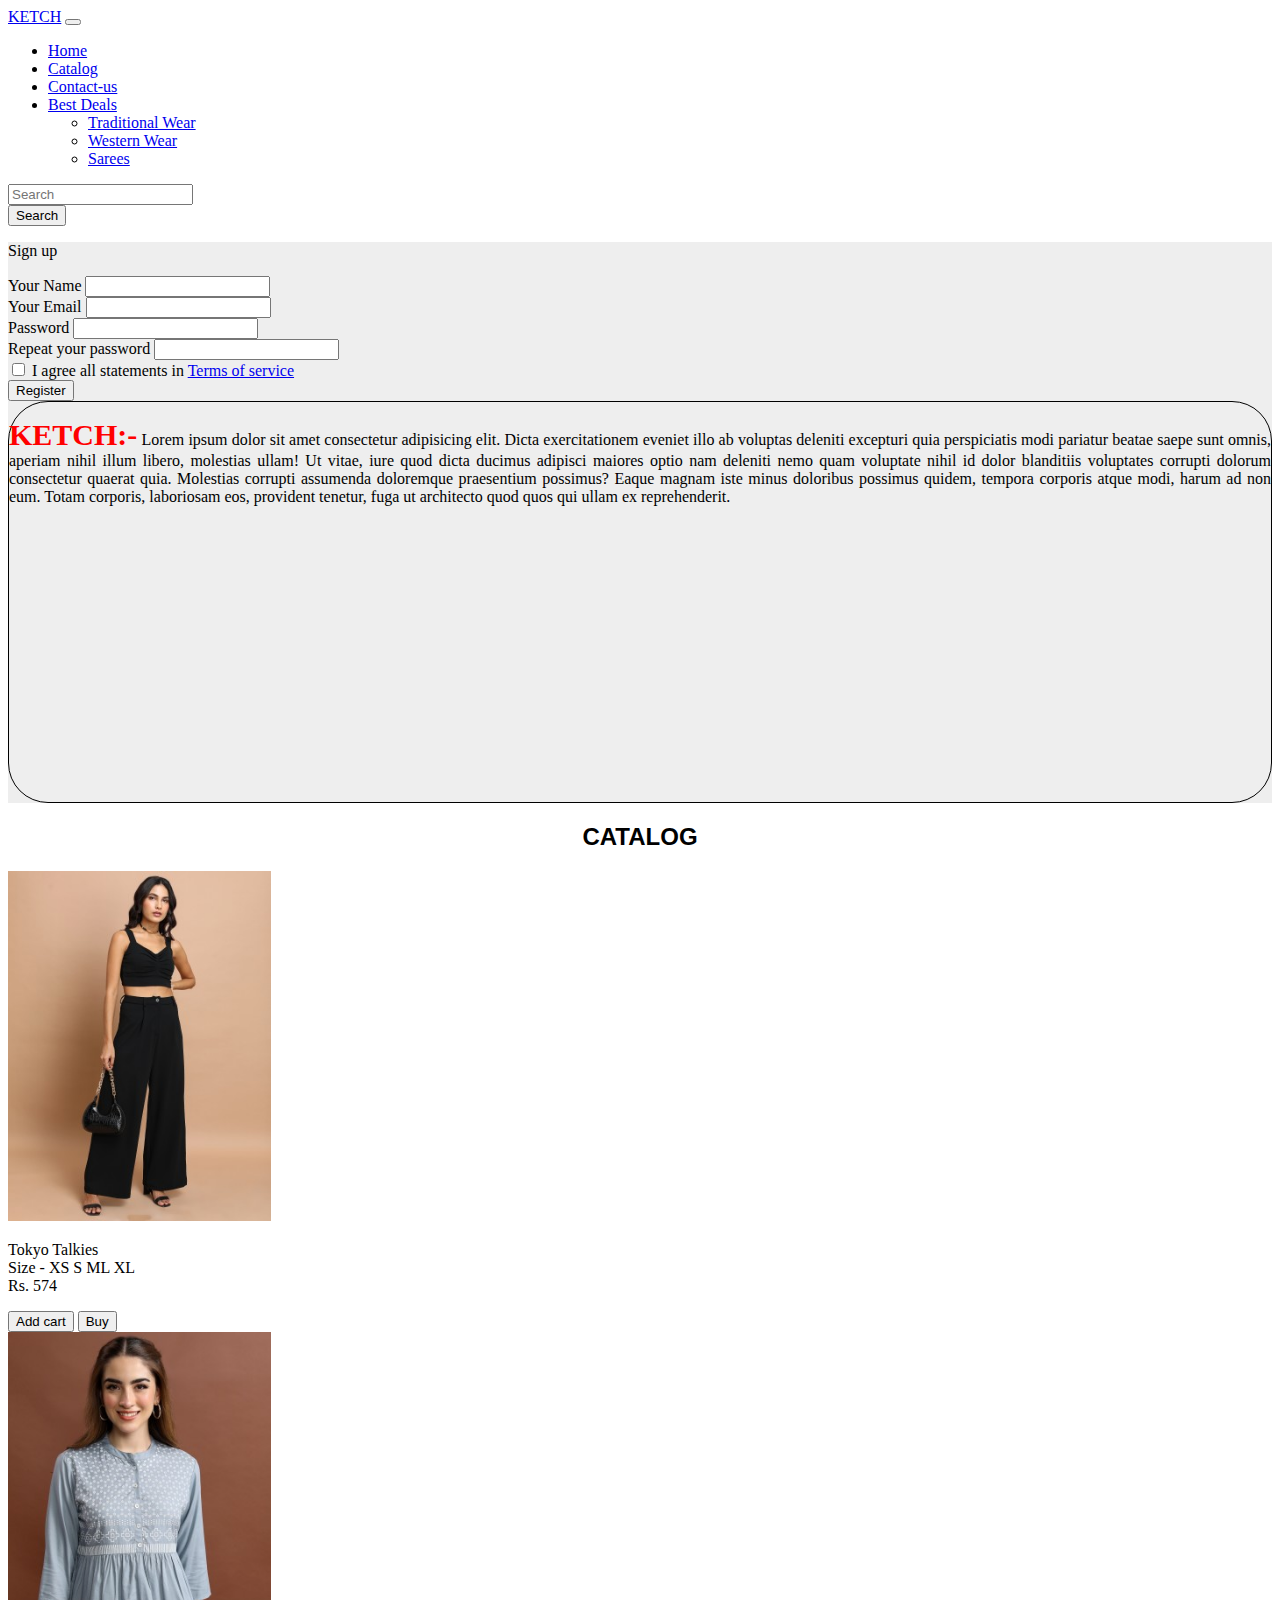
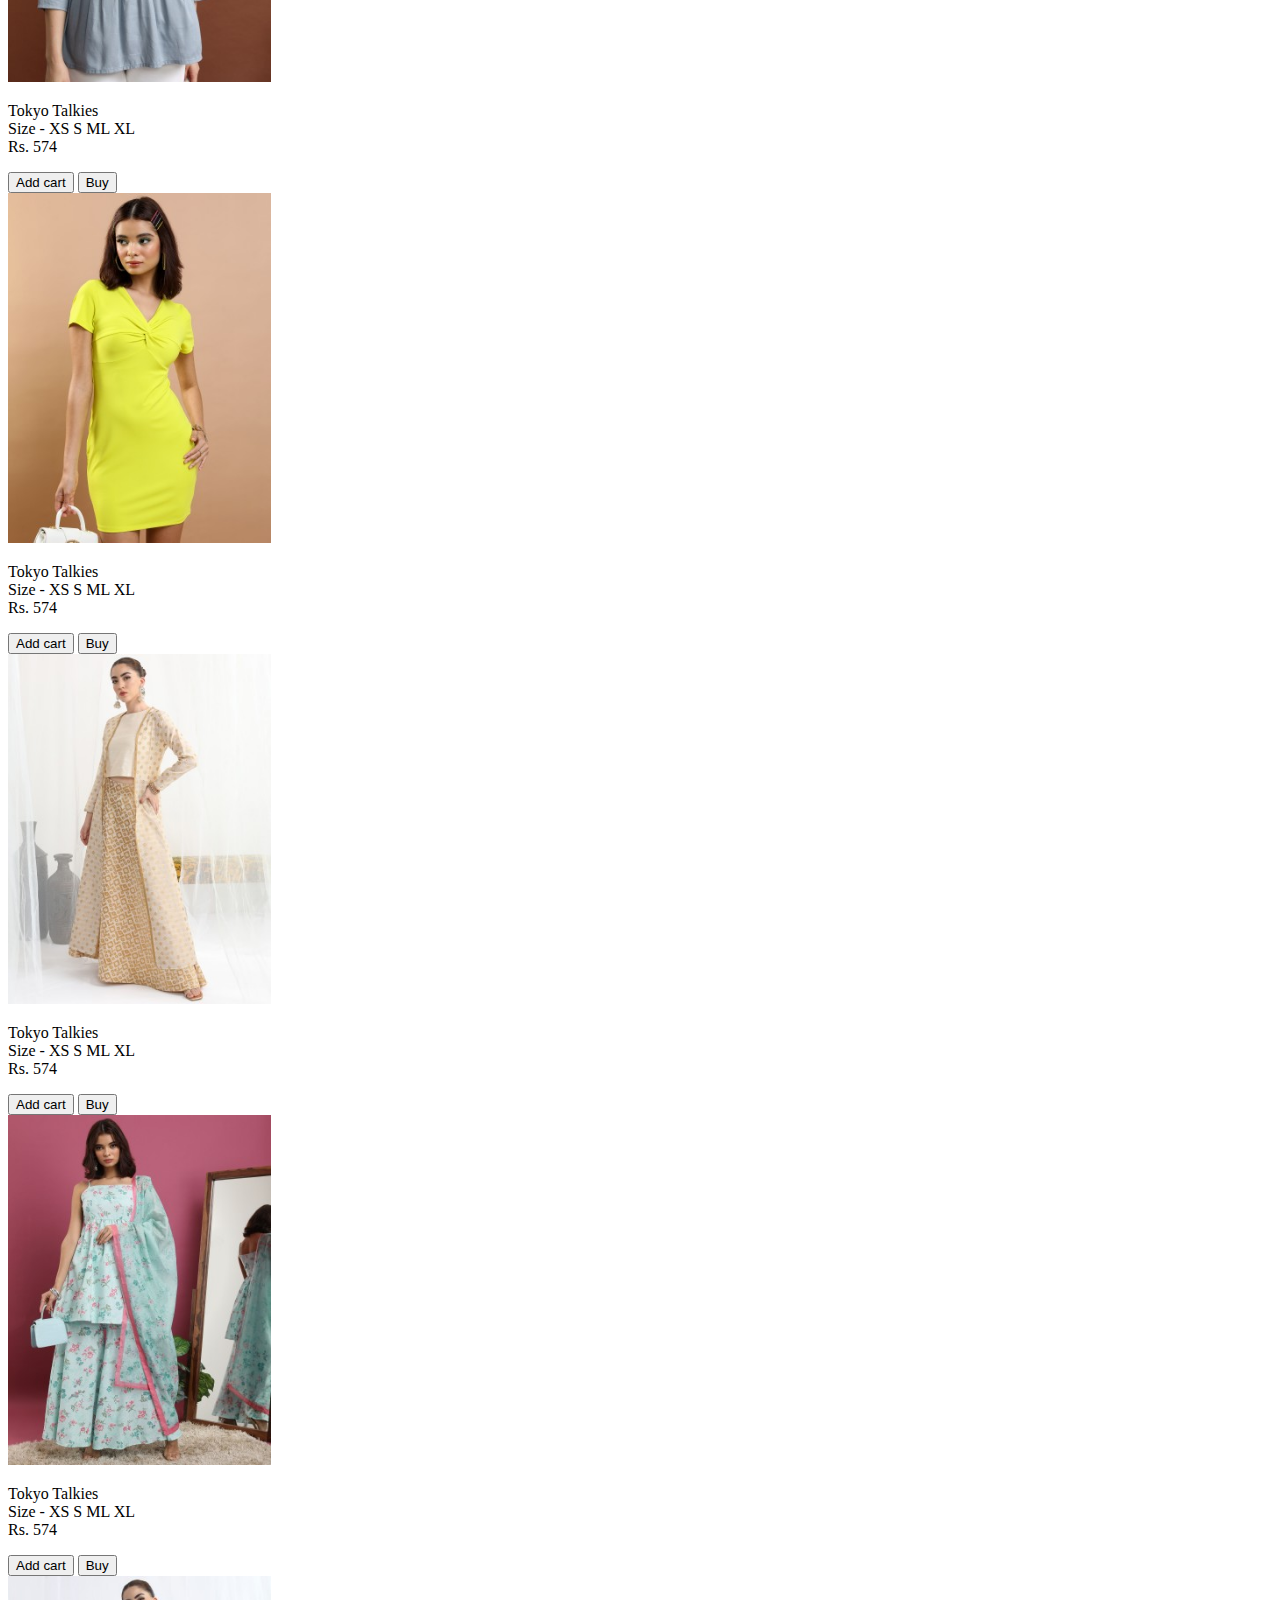
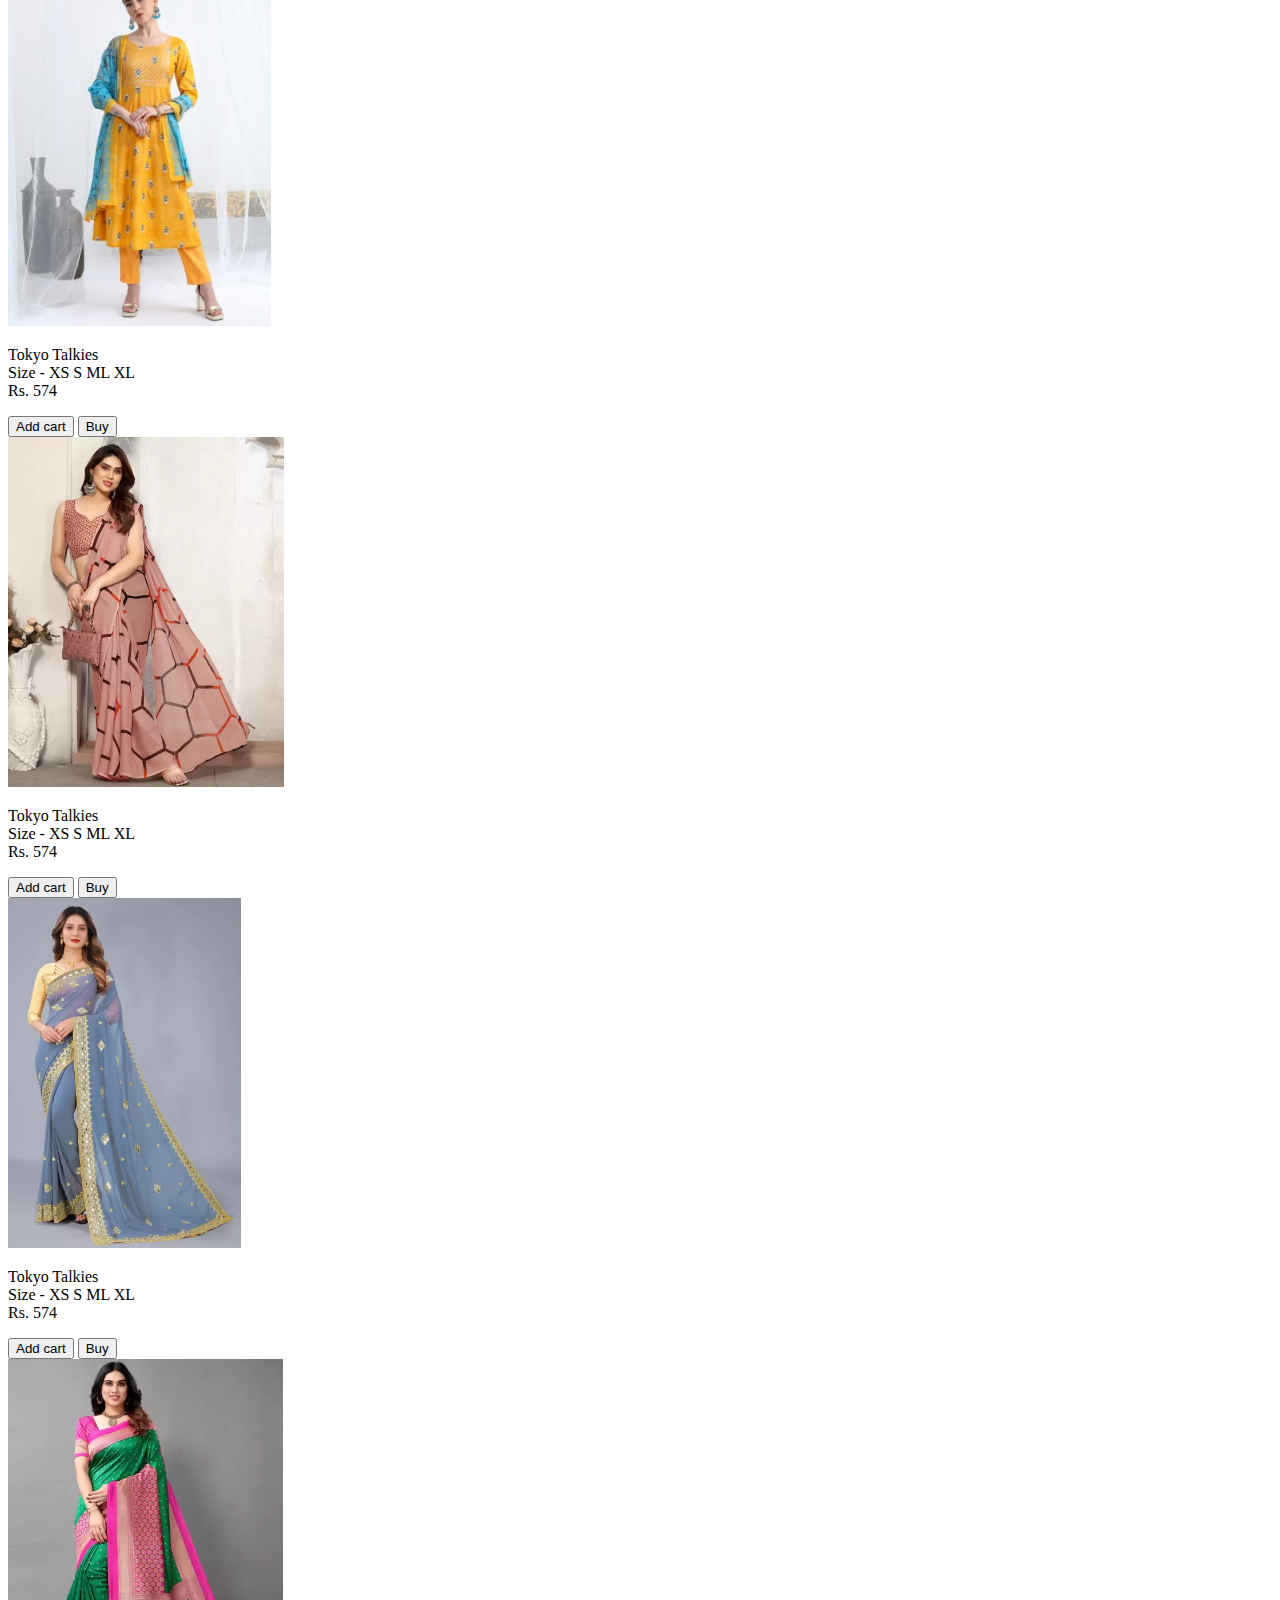
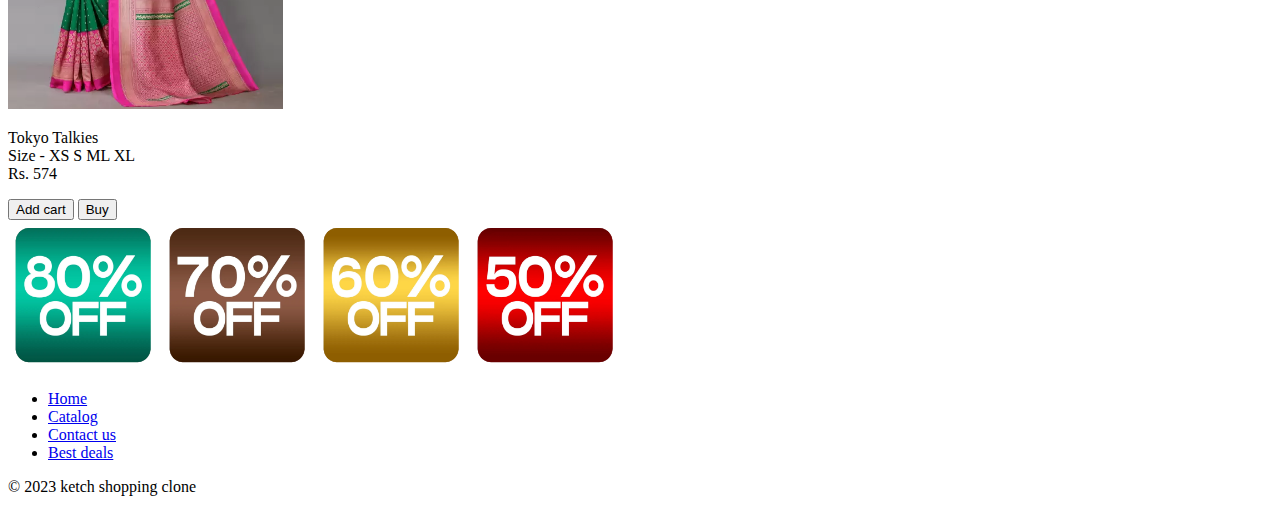
<file: sign.html>
<!doctype html>
<html lang="en">
  <head>
    <!-- Required meta tags -->
    <meta charset="utf-8">
    <meta name="viewport" content="width=device-width, initial-scale=1">

    <!-- Bootstrap CSS -->
    <link href="https://cdn.jsdelivr.net/npm/bootstrap@5.3.2/dist/css/bootstrap.min.css" rel="stylesheet"
    integrity="sha384-T3c6CoIi6uLrA9TneNEoa7RxnatzjcDSCmG1MXxSR1GAsXEV/Dwwykc2MPK8M2HN" crossorigin="anonymous">

    <title>Sign in </title>
  </head>
  <body>
    <nav class="navbar navbar-expand-lg bg-body-tertiary">
      <div class="container-fluid">
        <a class="navbar-brand" href="#">KETCH</a>
        <button class="navbar-toggler" type="button" data-bs-toggle="collapse" data-bs-target="#navbarScroll"
          aria-controls="navbarScroll" aria-expanded="false" aria-label="Toggle navigation">
          <span class="navbar-toggler-icon"></span>
        </button>
        <div class="collapse navbar-collapse" id="navbarScroll">
          <ul class="navbar-nav me-auto my-2 my-lg-0 navbar-nav-scroll" style="--bs-scroll-height: 100px;">
            <li class="nav-item">
              <a class="nav-link active fw-bold" aria-current="page" href="index.html">Home</a>
            </li>
            <li class="nav-item">
              <a class="nav-link fw-bold" href="#scrollspyHeading1">Catalog</a>
            </li>
            <li class="nav-item">
              <a class="nav-link fw-bold"  href="#scrollspyHeading2">Contact-us</a>
            </li>
            <li class="nav-item dropdown">
              <a class="nav-link dropdown-toggle  fw-bold" href="#" role="button" data-bs-toggle="dropdown"
                aria-expanded="false">
                Best Deals
              </a>
              <ul class="dropdown-menu">
                <li><a class="dropdown-item" href="traditional.html"> Traditional Wear</a></li>
                <li><a class="dropdown-item" href="western.html">Western Wear</a></li>
                <li><a class="dropdown-item" href="sarees.html">Sarees</a></li>
              </ul>
            </li>
  
          </ul>
          <form class="d-flex" role="search">
            <input class="form-control me-2" type="search" placeholder="Search" aria-label="Search">
          </form>
          <button class="btn btn-warning me-2" type="submit">Search</button>
          
        </div>
      </div>
  
    </nav>
    <section class="vh-100" style="background-color: #eee;">
      <div class="container h-100">
        <div class="row d-flex justify-content-center align-items-center h-100">
          <div class="col-lg-12 col-xl-11">
            <div class="card text-black" style="border-radius: 25px;">
              <div class="card-body p-md-4">
                <div class="row justify-content-center">
                  <div class="col-md-10 col-lg-6 col-xl-5 order-2 order-lg-1">
    
                    <p class="text-center h3 fw-bold mb-5 mx-1 mx-md-4 mt-1">Sign up</p>
    
                    <form class="mx-1 mx-md-4">
    
                      <div class="d-flex flex-row align-items-center mb-2">
                        <i class="fas fa-user fa-lg me-3 fa-fw"></i>
                        <div class="form-outline flex-fill mb-0">
                          <label class="form-label" for="form3Example1c">Your Name</label>
                          <input type="text" id="form3Example1c" class="form-control" />
                          
                        </div>
                      </div>
    
                      <div class="d-flex flex-row align-items-center mb-2">
                        <i class="fas fa-envelope fa-lg me-3 fa-fw"></i>
                        <div class="form-outline flex-fill mb-0">
                          <label class="form-label" for="form3Example3c">Your Email</label>
                          <input type="email" id="form3Example3c" class="form-control" />
                         
                        </div>
                      </div>
    
                      <div class="d-flex flex-row align-items-center mb-2">
                        <i class="fas fa-lock fa-lg me-3 fa-fw"></i>
                        <div class="form-outline flex-fill mb-0">
                          <label class="form-label" for="form3Example4c">Password</label>
                          <input type="password" id="form3Example4c" class="form-control" />
                        </div>
                      </div>
    
                      <div class="d-flex flex-row align-items-center mb-2">
                        <i class="fas fa-key fa-lg me-3 fa-fw"></i>
                        <div class="form-outline flex-fill mb-0">
                          <label class="form-label" for="form3Example4cd">Repeat your password</label>
                          <input type="password" id="form3Example4cd" class="form-control" />
                         </div>
                      </div>
    
                      <div class="form-check d-flex justify-content-center mb-2">
                        <input class="form-check-input me-2" type="checkbox" value="" id="form2Example3c" />
                        <label class="form-check-label" for="form2Example3">
                          I agree all statements in <a href="#!">Terms of service</a>
                        </label>
                      </div>
    
                      <div class="d-flex justify-content-center mx-4 mb-3 mb-lg-4 ">
                        <button type="button" class="btn btn-primary btn-lg">Register</button>
                      </div>
    
                    </form>
    
                  </div>
                  
                  <div class="col-md-10 col-lg-6 col-xl-7 d-flex align-items-center order-1 order-lg-2" style="border: 1px solid black; height: 400px; border-radius: 40px;">
                  
                  <p style="text-align: justify;"><span style="font-size: 30px; font-weight: 700; color: red;">KETCH:-</span> Lorem ipsum dolor sit amet consectetur adipisicing elit. Dicta exercitationem eveniet illo ab voluptas deleniti excepturi quia perspiciatis modi pariatur beatae saepe sunt omnis, aperiam nihil illum libero, molestias ullam!
                  Ut vitae, iure quod dicta ducimus adipisci maiores optio nam deleniti nemo quam voluptate nihil id dolor blanditiis voluptates corrupti dolorum consectetur quaerat quia. Molestias corrupti assumenda doloremque praesentium possimus?
                  Eaque magnam iste minus doloribus possimus quidem, tempora corporis atque modi, harum ad non eum. Totam corporis, laboriosam eos, provident tenetur, fuga ut architecto quod quos qui ullam ex reprehenderit.
                    </p>
                    
    
                  </div>
                </div>
              </div>
            </div>
          </div>
        </div>
      </div>
    </section>


    <center>
      <h2 id="scrollspyHeading1" class="my-4"
        style="font-family: 'Gill Sans', 'Gill Sans MT', Calibri, 'Trebuchet MS', sans-serif;">CATALOG</h2>
    </center>
    <div class="album py-3 bg-body-tertiary">
      <div class="container">
  
        <div class="row row-cols-1 row-cols-sm-2 row-cols-md-3 g-3">
          <div class="col">
            <div class="card shadow-sm">
              <img src="w2.jpg" alt="" height="350px">
              <div class="card-body bg-primary-subtle">
                <p class="card-text">
                  Tokyo Talkies <br>
                  Size - XS S ML XL <br>
                  Rs. 574
                </p>
                <div class="d-flex justify-content-between align-items-center">
                  <div class="btn-group">
                    <button type="button" class="btn btn-sm btn-outline-secondary me-2 fw-bold">Add cart</button>
                    <button type="button" class="btn btn-sm btn-outline-secondary fw-bold">Buy</button>
                  </div>
                </div>
              </div>
            </div>
          </div>
          <div class="col">
            <div class="card shadow-sm">
              <img src="w3.jpg" alt="" height="350px">
              <div class="card-body bg-primary-subtle">
                <p class="card-text">
                  Tokyo Talkies <br>
                  Size - XS S ML XL <br>
                  Rs. 574</p>
                <div class="d-flex justify-content-between align-items-center">
                  <div class="btn-group">
                    <button type="button" class="btn btn-sm btn-outline-secondary me-2 fw-bold">Add cart</button>
                    <button type="button" class="btn btn-sm btn-outline-secondary fw-bold">Buy</button>
                  </div>
  
                </div>
              </div>
            </div>
          </div>
          <div class="col">
            <div class="card shadow-sm">
              <img src="w4.jpg" alt="" height="350px">
              <div class="card-body bg-primary-subtle">
                <p class="card-text">
                  Tokyo Talkies <br>
                  Size - XS S ML XL <br>
                  Rs. 574</p>
                <div class="d-flex justify-content-between align-items-center">
                  <div class="btn-group">
                    <button type="button" class="btn btn-sm btn-outline-secondary me-2 fw-bold">Add cart</button>
                    <button type="button" class="btn btn-sm btn-outline-secondary fw-bold">Buy</button>
                  </div>
                </div>
              </div>
            </div>
          </div>
  
          <div class="col">
            <div class="card shadow-sm">
              <img src="t2.jpg" alt="" height="350px">
              <div class="card-body bg-primary-subtle">
                <p class="card-text">
                  Tokyo Talkies <br>
                  Size - XS S ML XL <br>
                  Rs. 574</p>
                <div class="d-flex justify-content-between align-items-center">
                  <div class="btn-group">
                    <button type="button" class="btn btn-sm btn-outline-secondary me-2 fw-bold">Add cart</button>
                    <button type="button" class="btn btn-sm btn-outline-secondary fw-bold">Buy</button>
                  </div>
  
                </div>
              </div>
            </div>
          </div>
          <div class="col">
            <div class="card shadow-sm">
              <img src="t3.jpg" alt="" height="350px">
              <div class="card-body bg-primary-subtle">
                <p class="card-text">
                  Tokyo Talkies <br>
                  Size - XS S ML XL <br>
                  Rs. 574</p>
                <div class="d-flex justify-content-between align-items-center">
                  <div class="btn-group">
                    <button type="button" class="btn btn-sm btn-outline-secondary me-2 fw-bold">Add cart</button>
                    <button type="button" class="btn btn-sm btn-outline-secondary fw-bold">Buy</button>
                  </div>
  
                </div>
              </div>
            </div>
          </div>
          <div class="col">
            <div class="card shadow-sm">
              <img src="t4.jpg" alt="" height="350px">
              <div class="card-body bg-primary-subtle">
                <p class="card-text">
                  Tokyo Talkies <br>
                  Size - XS S ML XL <br>
                  Rs. 574</p>
                <div class="d-flex justify-content-between align-items-center">
                  <div class="btn-group">
                    <button type="button" class="btn btn-sm btn-outline-secondary me-2 fw-bold">Add cart</button>
                    <button type="button" class="btn btn-sm btn-outline-secondary fw-bold">Buy</button>
                  </div>
  
                </div>
              </div>
            </div>
          </div>
  
          <div class="col">
            <div class="card shadow-sm">
              <img src="s1.webp" alt="" height="350px">
              <div class="card-body bg-primary-subtle">
                <p class="card-text">
                  Tokyo Talkies <br>
                  Size - XS S ML XL <br>
                  Rs. 574</p>
                <div class="d-flex justify-content-between align-items-center">
                  <div class="btn-group">
                    <button type="button" class="btn btn-sm btn-outline-secondary me-2 fw-bold">Add cart</button>
                    <button type="button" class="btn btn-sm btn-outline-secondary fw-bold">Buy</button>
                  </div>
  
                </div>
              </div>
            </div>
          </div>
          <div class="col">
            <div class="card shadow-sm">
              <img src="s2.webp" alt="" height="350px">
              <div class="card-body bg-primary-subtle">
                <p class="card-text ">
                  Tokyo Talkies <br>
                  Size - XS S ML XL <br>
                  Rs. 574</p>
                <div class="d-flex justify-content-between align-items-center">
                  <div class="btn-group">
                    <button type="button" class="btn btn-sm btn-outline-secondary me-2 fw-bold">Add cart</button>
                    <button type="button" class="btn btn-sm btn-outline-secondary fw-bold">Buy</button>
                  </div>
  
                </div>
              </div>
            </div>
          </div>
          <div class="col">
            <div class="card shadow-sm">
              <img src="s3.webp" alt="" height="350px">
              <div class="card-body bg-primary-subtle">
                <p class="card-text">
                  Tokyo Talkies <br>
                  Size - XS S ML XL <br>
                  Rs. 574</p>
                <div class="d-flex justify-content-between align-items-center">
                  <div class="btn-group">
                    <button type="button" class="btn btn-sm btn-outline-secondary me-2 fw-bold">Add cart</button>
                    <button type="button" class="btn btn-sm btn-outline-secondary fw-bold">Buy</button>
                  </div>
  
                </div>
              </div>
            </div>
          </div>
        </div>
      </div>
    </div>
  
    <div class="container1 my-2 d-flex justify-content-evenly align-items-center">
      <img src="of1.webp" alt="" height="150px">
      <img src="of2.webp" alt="" height="150px">
      <img src="of3.webp" alt="" height="150px">
      <img src="of4.webp" alt="" height="150px">
    </div>
  
    
  
    
    <footer class="py-3 my-4 bg-primary-subtle">

      <ul class="nav justify-content-center border-bottom pb-3 mb-3">
        <li class="nav-item"><a href="#" class="nav-link px-2 text-body-secondary fw-bold">Home</a></li>
        <li class="nav-item"><a href="#" class="nav-link px-2 text-body-secondary  fw-bold">Catalog</a></li>
        <li class="nav-item"><a href="#" class="nav-link px-2 text-body-secondary fw-bold">Contact us</a></li>
        <li class="nav-item"><a href="#" class="nav-link px-2 text-body-secondary fw-bold">Best deals</a></li>
  
      </ul>
      <p class="text-center text-body-secondary fw-bold">© 2023 ketch shopping clone</p>
    </footer>

    <script src="https://cdn.jsdelivr.net/npm/@popperjs/core@2.9.2/dist/umd/popper.min.js" integrity="sha384-IQsoLXl5PILFhosVNubq5LC7Qb9DXgDA9i+tQ8Zj3iwWAwPtgFTxbJ8NT4GN1R8p" crossorigin="anonymous"></script>
    <script src="https://cdn.jsdelivr.net/npm/bootstrap@5.0.2/dist/js/bootstrap.min.js" integrity="sha384-cVKIPhGWiC2Al4u+LWgxfKTRIcfu0JTxR+EQDz/bgldoEyl4H0zUF0QKbrJ0EcQF" crossorigin="anonymous"></script>
    
  </body>
</html>
</file>
<file: ketch.css>
*{
    margin: 0px;
    padding: 0px;

}
 .offimg{
          height: 80px;
          width: 80px;
 }
</file>
